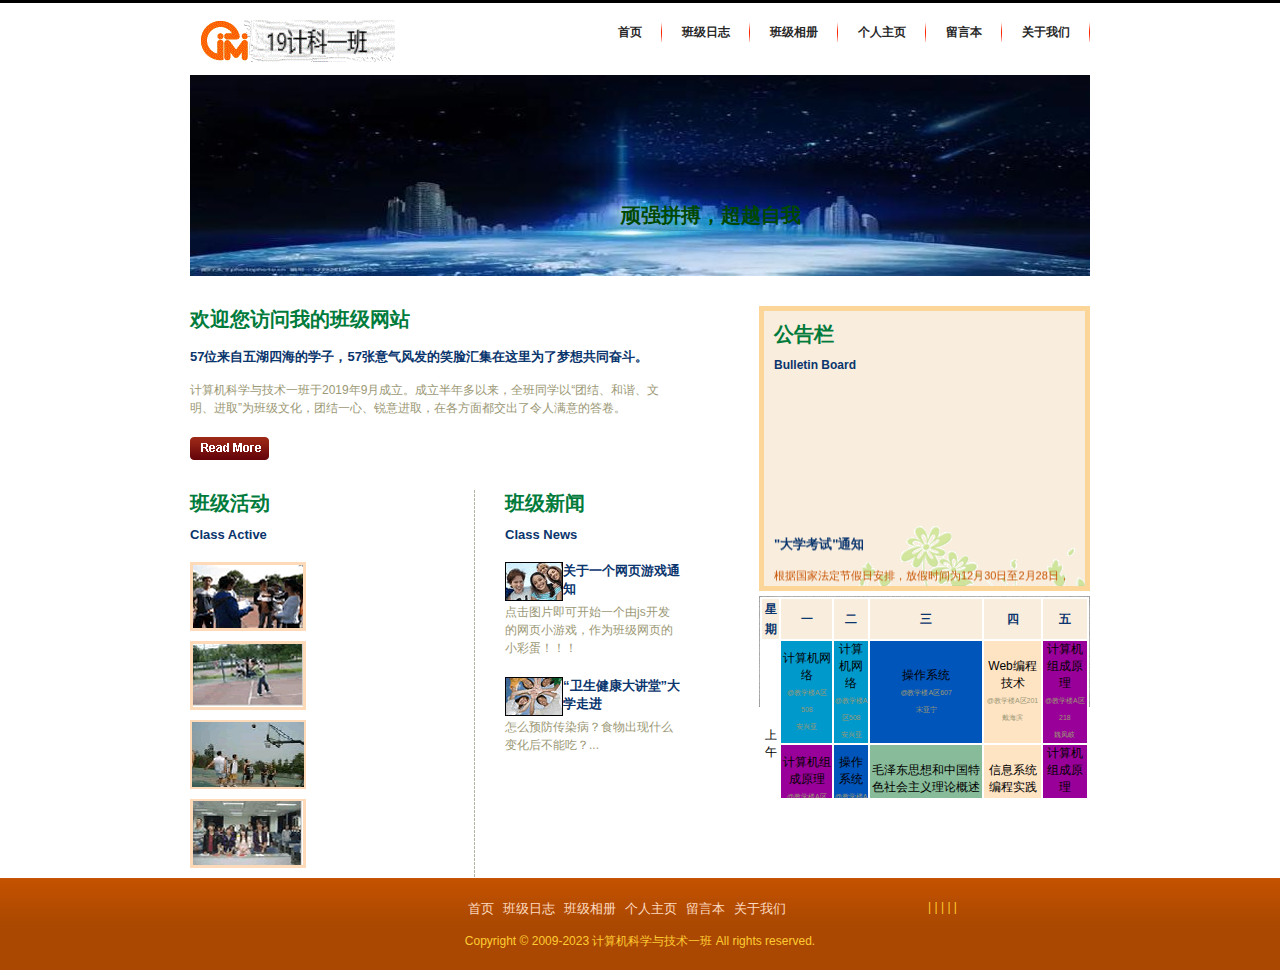
<file: index.html>
﻿<!DOCTYPE html PUBLIC "-//W3C//DTD XHTML 1.0 Transitional//EN" "http://www.w3.org/TR/xhtml1/DTD/xhtml1-transitional.dtd">
<html xmlns="http://www.w3.org/1999/xhtml">

<head>
    <meta http-equiv="Content-Type" content="text/html; charset=utf-8" />
    <title>计算机科学与技术一班</title>
    <link rel="stylesheet" type="text/css" href="css/style.css" />
</head>

<body>

    <div id="content">
        <span class="logo floatl">
     <img src="images/logo.gif" />  
   </span>
        <span class="top-links floatr">
    <ul>
       <li><a href="index.html">首页</a></li>
       <li><a href="pages/classblog.html">班级日志</a></li>
       <li><a href="pages/classphoto.html">班级相册</a></li>
       <li><a href="pages/personpage.html">个人主页</a></li>
       <li><a href="pages/message.html">留言本</a></li>
       <li><a href="pages/about.html">关于我们</a></li> 
    </ul>
    </span>
        <div class="clear"></div>
        <div class="header">
            <div class="info floatr">
                顽强拼搏，超越自我
            </div>
        </div>
        <div class="content-box">
            <div class="left-col floatl">
                <div class="main-content">
                    <h1>欢迎您访问我的班级网站</h1>
                    <span class="second_heading">57位来自五湖四海的学子，57张意气风发的笑脸汇集在这里为了梦想共同奋斗。</span>
                    <p><a href="#">计算机科学与技术一班于2019年9月成立。成立半年多以来，全班同学以“团结、和谐、文明、进取”为班级文化，团结一心、锐意进取，在各方面都交出了令人满意的答卷。</a></p>
                    <a href="pages/classblog.html"><img src="images/readmore-button.gif" /></a>
                </div>
                <div class="gallery-section floatl">
                    <h1>班级活动</h1>
                    <span class="second_heading">Class Active</span>
                    <a href="#"><img src="images/gallery-img1.gif" title="校友访谈！！" /></a>
                    <a href="#"><img src="images/gallery-img2.gif" title="同学在掷铅球！！" /></a>
                    <a href="#"><img src="images/gallery-img3.gif" title="同学们在打篮球！！" /></a>
                    <a href="#"><img src="images/gallery-img4.gif" title="同学们在过生日！！" /></a>
                </div>
                <div class="drawing-section floatr">
                    <h1>班级新闻</h1>
                    <span class="second_heading">Class News</span>
                    <a href="pages/games.html"><img src="images/news1.gif" align="left" hspace="10" title="点击进入游戏" /></a> <span class="news-title"><b><a href="#">关于一个网页游戏通知</a></b></span>
                    <p>点击图片即可开始一个由js开发的网页小游戏，作为班级网页的小彩蛋！！！</p>
                    <img src="images/news2.gif" hspace="10" align="left" />
                    <span class="news-title "><b> <a href="#" onclick="alert('请访问全国疾控中心网站查看详情！')">“卫生健康大讲堂”大学走进</a></b></span>
                    <p><a href="#">怎么预防传染病？食物出现什么变化后不能吃？...</a> </p>
                </div>
            </div>


            <div class="right-col floatr">
                <div class="events-section">
                    <h1>公告栏</h1>
                    <div class="second_heading">Bulletin Board</div><br>
                    <marquee direction="up" height="190" onmouseover="this.stop()" onmouseout="this.start()">
                        <div class="right-title"><b><a href="pages/kaoshianpan.html">"大学考试"通知 </a></b></div>
                        <p><a href="pages/docx/21-22（一）期末安排时间地点最新.xls">根据国家法定节假日安排，放假时间为12月30日至2月28日，共58天。3月1日（星期一）正常上课上班。各单位做好假期工作安排及学生安全教育工作。</a></p>
                        <div class="right-title"><b><a href="pages/CET.html">四六级英语考试通知</a></b></div>
                        <p><a href="#">学校将于12.18日开始四六级考试，请与12.08日打印准考证等相关材料，关注公众号了解详情。
         </a></p>
                    </marquee>
                </div>

                <div class="kcb">
                    <table cellpadding="0" cellspacing="2" class="table">
                        <tr>
                            <th>星期</th>
                            <th>一</th>
                            <th>二</th>
                            <th>三</th>
                            <th>四</th>
                            <th>五</th>
                        </tr>
                        <tr>
                            <td rowspan="2">上午</td>
                            <td class="table-success" style="background-color:#09C">计算机网络<br>
                                <div style="font-size:7px"><a>@教学楼A区508<br>安兴亚</a></div>
                            </td>
                            <td class="table-success" style="background-color:#09C">计算机网络<br>
                                <div style="font-size:7px"><a>@教学楼A区508<br>安兴亚</a></div>
                            </td>
                            <td class="table-warning" style="background-color:#05B">操作系统<br>
                                <div style="font-size:7px"><a>@教学楼A区607<br>宋亚宁</a></div>
                            </td>
                            <td class="table-primary" style="background-color:bisque">Web编程技术<br>
                                <div style="font-size:7px"><a>@教学楼A区201<br>戴海滨</a></div>
                            </td>
                            <td class="table-danger" style="background-color:#909">计算机组成原理<br>
                                <div style="font-size:7px"><a>@教学楼A区218<br>魏凤岐</a></div>
                            </td>
                        </tr>
                        <tr>
                            <td class="table-danger" style="background-color:#909">计算机组成原理<br>
                                <div style="font-size:7px"><a>@教学楼A区508<br>魏凤岐</a></div>
                            </td>
                            <td class="table-warning" style="background-color:#05B">操作系统<br>
                                <div style="font-size:7px"><a>@教学楼A区607<br>宋亚宁</a></div>
                            </td>
                            <td class="table-info" style="background-color:#8B9">毛泽东思想和中国特色社会主义理论概述<br>
                                <div style="font-size:7px"><a>@教学楼A区607<br>樊云剑</a></div>
                            </td>
                            <td class="table-active" style="background-color:bisque">信息系统编程实践<br>
                                <div style="font-size:7px"><a>@教学楼A区201<br>戴海滨</a></div>
                            </td>
                            <td class="table-danger" style="background-color:#909">计算机组成原理<br>
                                <div style="font-size:7px"><a>@教学楼A区215<br>魏凤岐</a></div>
                            </td>
                        </tr>
                        <tr>
                            <td rowspan="2">下午</td>
                            <td rowspan="2" style="background-color:bisque">Web编程技术<br>
                                <div style="font-size:7px"><a>@教学楼A区201<br>戴海滨</a></div>
                            </td>
                            <td rowspan="2"></td>
                            <td rowspan="2" style="background-color:aquamarine">Linux应用及实践<br>
                                <div style="font-size:7px"><a>@教学楼A区107<br>邢熠</a></div>
                            </td>
                            <td></td>
                            <td style="background-color: darksalmon;">人机界面设计<br>
                                <div style="font-size:7px"><a>@教学楼A区215<br>张跟兄</a></div>
                            </td>
                        </tr>
                        <tr>
                            <td class="table-warning" style="background-color:#05B">操作系统<br>
                                <div style="font-size:7px"><a>@教学楼A区509<br>宋亚宁</a></div>
                            </td>
                        </tr>
                    </table>
                </div>
            </div>
        </div>
    </div>
    <div class="clear"></div>
    <div class="footer">
        <div class="footer-links">
            <ul>
                <li><a href="index.html">首页</a></li> |
                <li><a href="pages/classblog.html">班级日志</a></li> |
                <li><a href="pages/classphoto.html">班级相册</a></li> |
                <li><a href="pages/personpage.html">个人主页</a></li> |
                <li><a href="pages/message.html">留言本</a></li> |
                <li><a href="pages/about.html">关于我们</a></li>
            </ul>
            <div class="clear"></div>
            Copyright &copy; 2009-2023 计算机科学与技术一班 All rights reserved.
        </div>

    </div>
</body>

</html>
</file>
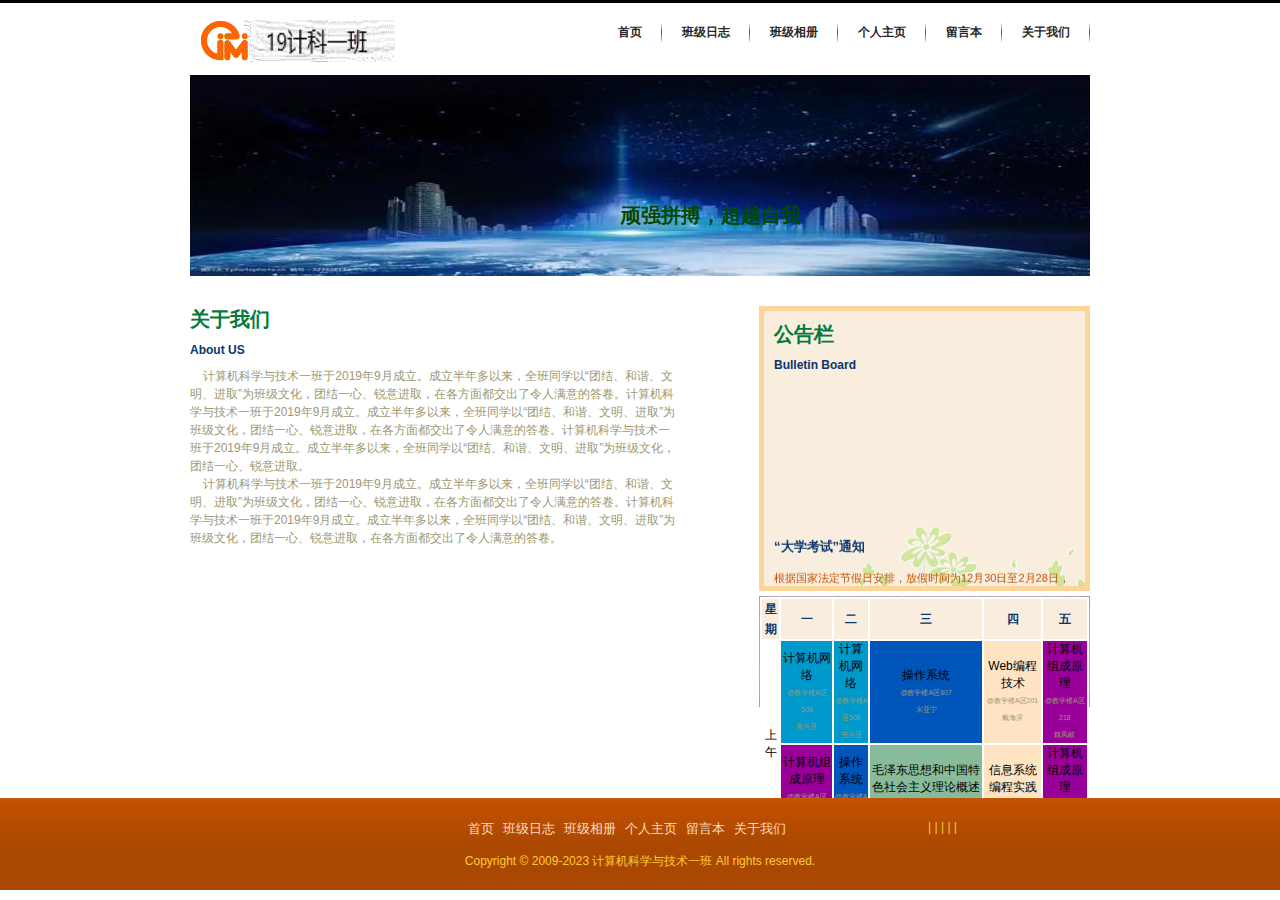
<file: pages/about.html>
<!DOCTYPE html PUBLIC "-//W3C//DTD XHTML 1.0 Transitional//EN" "http://www.w3.org/TR/xhtml1/DTD/xhtml1-transitional.dtd">
<html xmlns="http://www.w3.org/1999/xhtml">

<head>
    <meta http-equiv="Content-Type" content="text/html; charset=utf-8" />
    <title>计算机科学与技术一班</title>
    <link rel="stylesheet" type="text/css" href="../css/style.css" />
</head>

<body>
    <div id="content">
        <span class="logo floatl">
     <img src="../images/logo.gif" />  
   </span>
        <span class="top-links floatr">
     <ul>
       <li><a href="../index.html">首页</a></li>
       <li><a href="classblog.html">班级日志</a></li>
       <li><a href="classphoto.html">班级相册</a></li>
       <li><a href="personpage.html">个人主页</a></li>
       <li><a href="message.html">留言本</a></li>
       <li><a href="about.html">关于我们</a></li> 
    </ul>
    </span>
        <div class="clear"></div>
        <div class="header">
            <div class="info floatr">
                顽强拼搏，超越自我
            </div>
        </div>
        <div class="content-box">
            <div class="left-col floatl">
                <div class="class_blog floatl">
                    <h1>关于我们</h1>
                    <div class="second_heading">About US</div>
                    <p>&nbsp;&nbsp;&nbsp;&nbsp;计算机科学与技术一班于2019年9月成立。成立半年多以来，全班同学以“团结、和谐、文明、进取”为班级文化，团结一心、锐意进取，在各方面都交出了令人满意的答卷。计算机科学与技术一班于2019年9月成立。成立半年多以来，全班同学以“团结、和谐、文明、进取”为班级文化，团结一心、锐意进取，在各方面都交出了令人满意的答卷。计算机科学与技术一班于2019年9月成立。成立半年多以来，全班同学以“团结、和谐、文明、进取”为班级文化，团结一心、锐意进取。
                        <br> &nbsp;&nbsp;&nbsp;&nbsp;计算机科学与技术一班于2019年9月成立。成立半年多以来，全班同学以“团结、和谐、文明、进取”为班级文化，团结一心、锐意进取，在各方面都交出了令人满意的答卷。计算机科学与技术一班于2019年9月成立。成立半年多以来，全班同学以“团结、和谐、文明、进取”为班级文化，团结一心、锐意进取，在各方面都交出了令人满意的答卷。
                    </p>
                </div>
            </div>
            <div class="right-col floatr">
                <div class="events-section">
                    <h1>公告栏</h1>
                    <div class="second_heading">Bulletin Board</div><br>
                    <marquee direction="up" height="190" onmouseover="this.stop()" onmouseout="this.start()">
                        <div class="right-title"><b><a href="kaoshianpan.html">“大学考试”通知 </a></b></div>
                        <p><a href="#">根据国家法定节假日安排，放假时间为12月30日至2月28日，共58天。3月1日（星期一）正常上课上班。各单位做好假期工作安排及学生安全教育工作。</a></p>
                        <div class="right-title"><b><a href="CET.html">四六级英语考试通知</a></b></div>
                        <p><a href="#">学校将于12.18日开始四六级考试，请与12.08日打印准考证等相关材料，关注公众号了解详情。
         </a></p>
                    </marquee>
                </div>

                <div class="kcb">
                    <table cellpadding="0" cellspacing="2" class="table">
                        <tr>
                            <th>星期</th>
                            <th>一</th>
                            <th>二</th>
                            <th>三</th>
                            <th>四</th>
                            <th>五</th>
                        </tr>
                        <tr>
                            <td rowspan="2">上午</td>
                            <td class="table-success" style="background-color:#09C">计算机网络<br>
                                <div style="font-size:7px"><a>@教学楼A区508<br>安兴亚</a></div>
                            </td>
                            <td class="table-success" style="background-color:#09C">计算机网络<br>
                                <div style="font-size:7px"><a>@教学楼A区508<br>安兴亚</a></div>
                            </td>
                            <td class="table-warning" style="background-color:#05B">操作系统<br>
                                <div style="font-size:7px"><a>@教学楼A区607<br>宋亚宁</a></div>
                            </td>
                            <td class="table-primary" style="background-color:bisque">Web编程技术<br>
                                <div style="font-size:7px"><a>@教学楼A区201<br>戴海滨</a></div>
                            </td>
                            <td class="table-danger" style="background-color:#909">计算机组成原理<br>
                                <div style="font-size:7px"><a>@教学楼A区218<br>魏凤岐</a></div>
                            </td>
                        </tr>
                        <tr>
                            <td class="table-danger" style="background-color:#909">计算机组成原理<br>
                                <div style="font-size:7px"><a>@教学楼A区508<br>魏凤岐</a></div>
                            </td>
                            <td class="table-warning" style="background-color:#05B">操作系统<br>
                                <div style="font-size:7px"><a>@教学楼A区607<br>宋亚宁</a></div>
                            </td>
                            <td class="table-info" style="background-color:#8B9">毛泽东思想和中国特色社会主义理论概述<br>
                                <div style="font-size:7px"><a>@教学楼A区607<br>樊云剑</a></div>
                            </td>
                            <td class="table-active" style="background-color:bisque">信息系统编程实践<br>
                                <div style="font-size:7px"><a>@教学楼A区201<br>戴海滨</a></div>
                            </td>
                            <td class="table-danger" style="background-color:#909">计算机组成原理<br>
                                <div style="font-size:7px"><a>@教学楼A区215<br>魏凤岐</a></div>
                            </td>
                        </tr>
                        <tr>
                            <td rowspan="2">下午</td>
                            <td rowspan="2" style="background-color:bisque">Web编程技术<br>
                                <div style="font-size:7px"><a>@教学楼A区201<br>戴海滨</a></div>
                            </td>
                            <td rowspan="2"></td>
                            <td rowspan="2" style="background-color:aquamarine">Linux应用及实践<br>
                                <div style="font-size:7px"><a>@教学楼A区107<br>邢熠</a></div>
                            </td>
                            <td></td>
                            <td style="background-color: darksalmon;">人机界面设计<br>
                                <div style="font-size:7px"><a>@教学楼A区215<br>张跟兄</a></div>
                            </td>
                        </tr>
                        <tr>
                            <td class="table-warning" style="background-color:#05B">操作系统<br>
                                <div style="font-size:7px"><a>@教学楼A区509<br>宋亚宁</a></div>
                            </td>
                        </tr>
                    </table>
                </div>
            </div>
        </div>
    </div>
    <div class="clear"></div>
    <div class="footer">
        <div class="footer-links">
            <ul>
                <li><a href="../index.html">首页</a></li> |
                <li><a href="classblog.html">班级日志</a></li> |
                <li><a href="classphoto.html">班级相册</a></li> |
                <li><a href="personpage.html">个人主页</a></li> |
                <li><a href="message.html">留言本</a></li> |
                <li><a href="about.html">关于我们</a></li>
            </ul>
            <div class="clear"></div>
            Copyright &copy; 2009-2023 计算机科学与技术一班 All rights reserved.
        </div>

    </div>
</body>

</html>
</file>
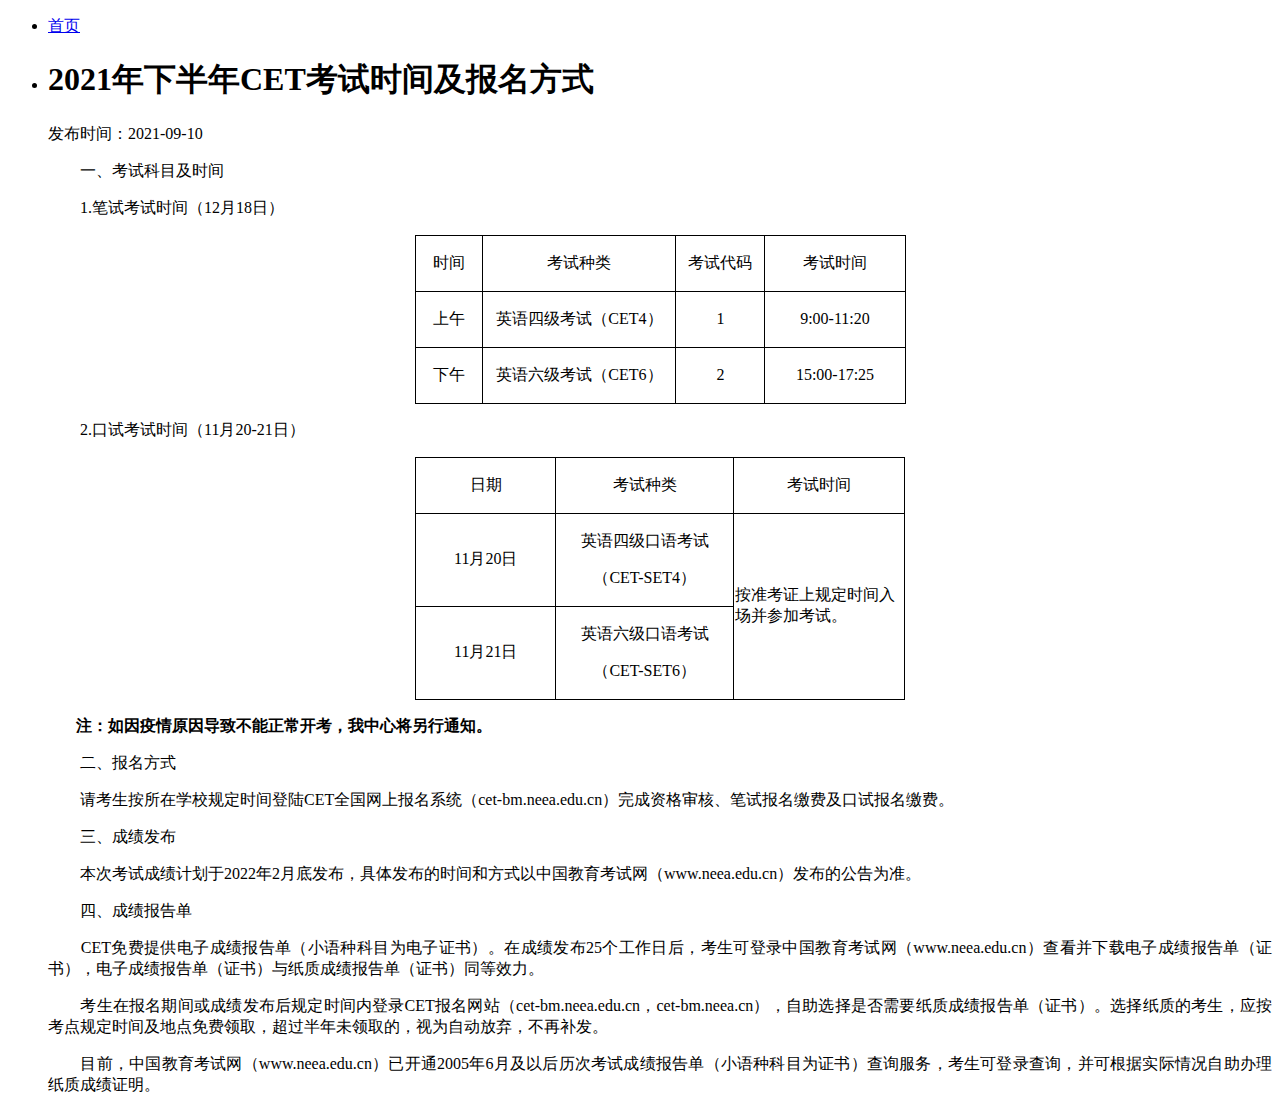
<file: pages/CET.html>
<!DOCTYPE html>
<html>

<head>
    <meta http-equiv="Content-Type" content="text/html; charset=UTF-8" />
    <title>2021年下半年CET考试时间及报名方式 - 中国教育考试网</title>
    <meta http-equiv='X-UA-Compatible' content='IE=edge,chrome=1'>



</head>

<body>
    <div>
        <ul>
            <li><i></i><a href="../index.html">首页</a></ul>
    </div>


    <div id="Content">
        <div id="Content1">
            <!--{listing:15110376}-->
            <div class='Condiv'>
                <ul>
                    <li>
                        <h1><span id='ReportIDname'>2021年下半年CET考试时间及报名方式</span></h1>
                        <div class='sou'>
                            <div class='lefts'>发布时间：<span id='ReportIDIssueTime'>2021-09-10</span></div><span id='ReportIDClassName' data='0'></span></div>
                        <div id="pdfDown"></div><span id='ReportIDtext'><p style="text-align:left">　　一、考试科目及时间</p>

<p style="text-align:justify">　　1.笔试考试时间（12月18日）</p>

<table align="center" style="border-collapse:collapse; border:none; width:491px">
	<tbody>
		<tr>
			<td style="border-bottom:1px solid black; border-left:1px solid black; border-right:1px solid black; border-top:1px solid black; height:1.0cm; width:67px">
			<p style="text-align:center"><span style="background-color:white">时间</span></p>
                        </td>
                        <td style="border-bottom:1px solid black; border-left:none; border-right:1px solid black; border-top:1px solid black; height:1.0cm; width:195px">
                            <p style="text-align:center"><span style="background-color:white">考试种类</span></p>
                        </td>
                        <td style="border-bottom:1px solid black; border-left:none; border-right:1px solid black; border-top:1px solid black; height:1.0cm; width:89px">
                            <p style="text-align:center"><span style="background-color:white">考试代码</span></p>
                        </td>
                        <td style="border-bottom:1px solid black; border-left:none; border-right:1px solid black; border-top:1px solid black; height:1.0cm; width:141px">
                            <p style="text-align:center"><span style="background-color:white">考试时间</span></p>
                        </td>
                        </tr>
                        <tr>
                            <td style="border-bottom:1px solid black; border-left:1px solid black; border-right:1px solid black; border-top:none; height:1.0cm; width:67px">
                                <p style="text-align:center"><span style="background-color:white">上午</span></p>
                            </td>
                            <td style="border-bottom:1px solid black; border-left:none; border-right:1px solid black; border-top:none; height:1.0cm; width:195px">
                                <p style="text-align:center"><span style="background-color:white">英语四级考试（CET4）</span></p>
                            </td>
                            <td style="border-bottom:1px solid black; border-left:none; border-right:1px solid black; border-top:none; height:1.0cm; width:89px">
                                <p style="text-align:center"><span style="background-color:white">1</span></p>
                            </td>
                            <td style="border-bottom:1px solid black; border-left:none; border-right:1px solid black; border-top:none; height:1.0cm; width:141px">
                                <p style="text-align:center"><span style="background-color:white">9:00-11:20</span></p>
                            </td>
                        </tr>
                        <tr>
                            <td style="border-bottom:1px solid black; border-left:1px solid black; border-right:1px solid black; border-top:none; height:1.0cm; width:67px">
                                <p style="text-align:center"><span style="background-color:white">下午</span></p>
                            </td>
                            <td style="border-bottom:1px solid black; border-left:none; border-right:1px solid black; border-top:none; height:1.0cm; width:195px">
                                <p style="text-align:center"><span style="background-color:white">英语六级考试（CET6）</span></p>
                            </td>
                            <td style="border-bottom:1px solid black; border-left:none; border-right:1px solid black; border-top:none; height:1.0cm; width:89px">
                                <p style="text-align:center"><span style="background-color:white">2</span></p>
                            </td>
                            <td style="border-bottom:1px solid black; border-left:none; border-right:1px solid black; border-top:none; height:1.0cm; width:141px">
                                <p style="text-align:center"><span style="background-color:white">15:00-17:25</span></p>
                            </td>
                        </tr>
                        </tbody>
                        </table>

                        <p style="text-align:justify">　　2.口试考试时间（11月20-21日）</p>

                        <table align="center" style="border-collapse:collapse; border:none; width:490px">
                            <tbody>
                                <tr>
                                    <td style="border-bottom:1px solid black; border-left:1px solid black; border-right:1px solid black; border-top:1px solid black; height:37px; width:141px">
                                        <p style="text-align:center">日期</p>
                                    </td>
                                    <td style="border-bottom:1px solid black; border-left:none; border-right:1px solid black; border-top:1px solid black; height:37px; width:178px">
                                        <p style="text-align:center">考试种类</p>
                                    </td>
                                    <td style="border-bottom:1px solid black; border-left:none; border-right:1px solid black; border-top:1px solid black; height:37px; width:172px">
                                        <p style="text-align:center">考试时间</p>
                                    </td>
                                </tr>
                                <tr>
                                    <td style="border-bottom:1px solid black; border-left:1px solid black; border-right:1px solid black; border-top:none; height:36px; width:141px">
                                        <p style="text-align:center">11月20日</p>
                                    </td>
                                    <td style="border-bottom:1px solid black; border-left:none; border-right:1px solid black; border-top:none; height:36px; width:178px">
                                        <p style="text-align:center">英语四级口语考试</p>

                                        <p style="text-align:center">（CET-SET4）</p>
                                    </td>
                                    <td rowspan="2" style="border-bottom:1px solid black; border-left:none; border-right:1px solid black; border-top:none; height:36px; width:172px">
                                        <p style="text-align:left">按准考证上规定时间入场并参加考试。</p>
                                    </td>
                                </tr>
                                <tr>
                                    <td style="border-bottom:1px solid black; border-left:1px solid black; border-right:1px solid black; border-top:none; height:36px; width:141px">
                                        <p style="text-align:center">11月21日</p>
                                    </td>
                                    <td style="border-bottom:1px solid black; border-left:none; border-right:1px solid black; border-top:none; height:36px; width:178px">
                                        <p style="text-align:center">英语六级口语考试</p>

                                        <p style="text-align:center">（CET-SET6）</p>
                                    </td>
                                </tr>
                            </tbody>
                        </table>

                        <p style="text-align:left">&nbsp;<strong>&nbsp; &nbsp;</strong>&nbsp; &nbsp;<strong>注：</strong><strong>如因疫情原因导致不能正常开考，我中心将另行通知。</strong></p>

                        <p style="text-align:left">　　二、报名方式</p>

                        <p style="text-align:justify">　　请考生按所在学校规定时间登陆CET全国网上报名系统（cet-bm.neea.edu.cn）完成资格审核、笔试报名缴费及口试报名缴费。</p>

                        <p style="text-align:left">　　三、成绩发布</p>

                        <p style="text-align:justify">　　本次考试成绩计划于2022年2月底发布，具体发布的时间和方式以中国教育考试网（www.neea.edu.cn）发布的公告为准。</p>

                        <p style="text-align:justify">　　四、成绩报告单</p>

                        <p style="text-align:justify">　　CET免费提供电子成绩报告单（小语种科目为电子证书）。在成绩发布25个工作日后，考生可登录中国教育考试网（www.neea.edu.cn）查看并下载电子成绩报告单（证书），电子成绩报告单（证书）与纸质成绩报告单（证书）同等效力。</p>

                        <p style="text-align:justify">　　考生在报名期间或成绩发布后规定时间内登录CET报名网站（cet-bm.neea.edu.cn，cet-bm.neea.cn），自助选择是否需要纸质成绩报告单（证书）。选择纸质的考生，应按考点规定时间及地点免费领取，超过半年未领取的，视为自动放弃，不再补发。</p>

                        <p style="text-align:justify">　　目前，中国教育考试网（www.neea.edu.cn）已开通2005年6月及以后历次考试成绩报告单（小语种科目为证书）查询服务，考生可登录查询，并可根据实际情况自助办理纸质成绩证明。</p>
                        </span>

                    </li>
                </ul>
            </div>

        </div>
    </div>
    </div>


</body>

</html>
</file>
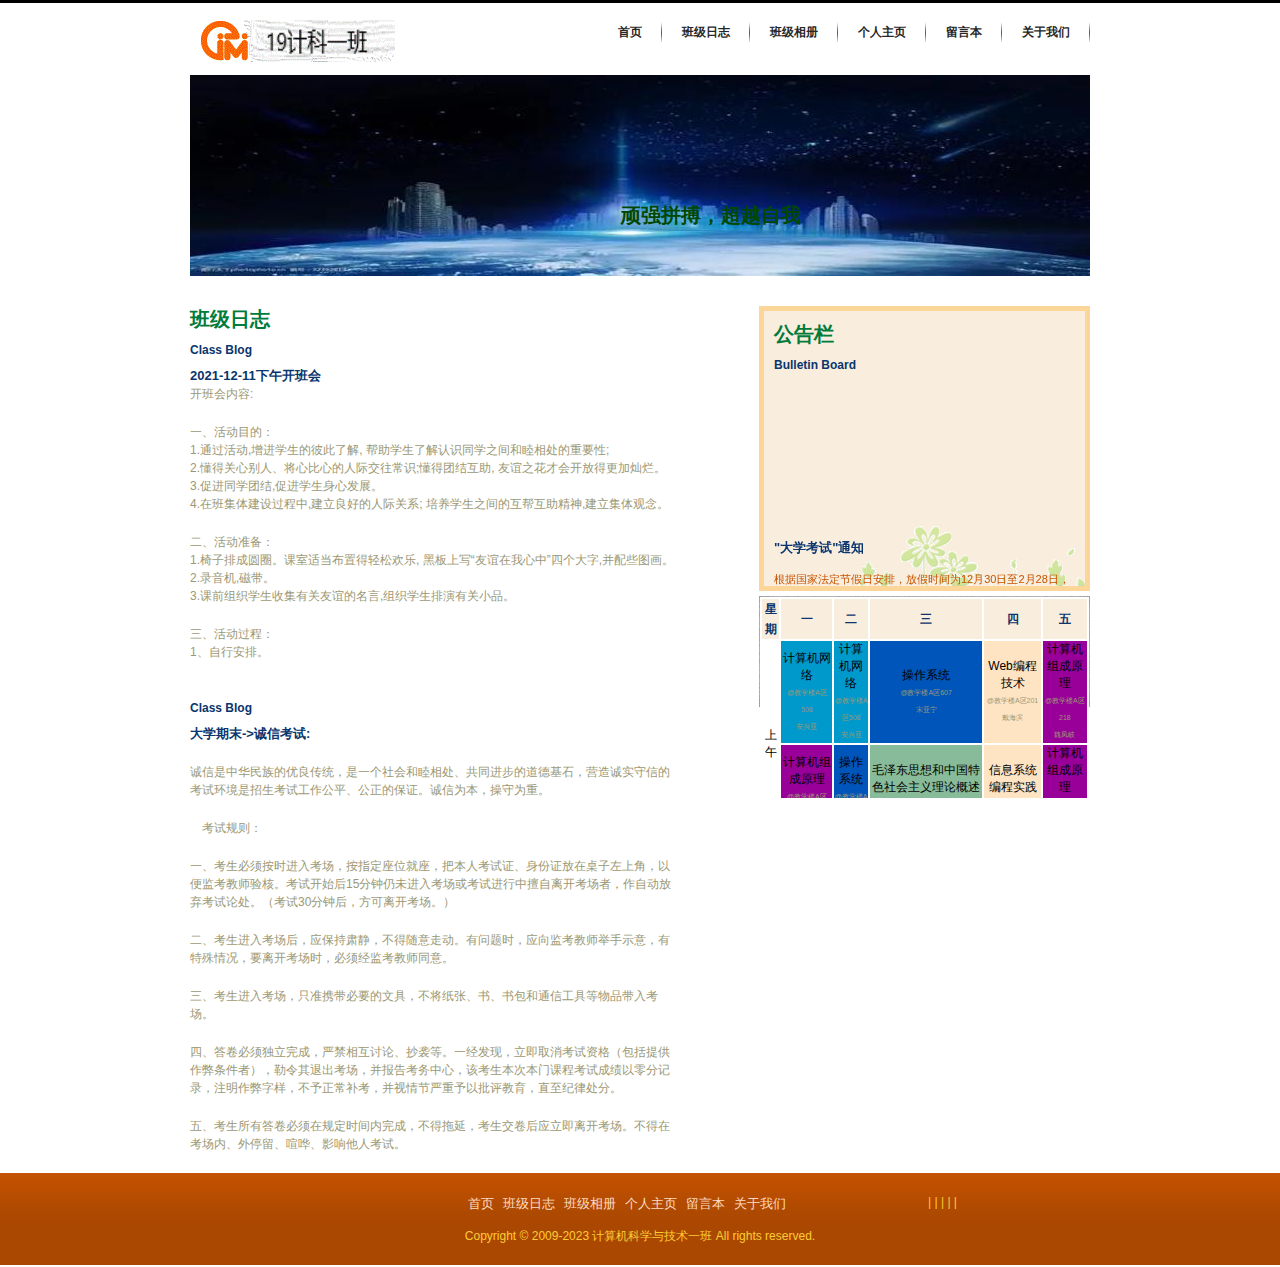
<file: pages/classblog.html>
<!DOCTYPE html
    PUBLIC "-//W3C//DTD XHTML 1.0 Transitional//EN" "http://www.w3.org/TR/xhtml1/DTD/xhtml1-transitional.dtd">
<html xmlns="http://www.w3.org/1999/xhtml">

<head>
    <meta http-equiv="Content-Type" content="text/html; charset=utf-8" />
    <title>计算机科学与技术一班</title>
    <link rel="stylesheet" type="text/css" href="../css/style.css" />
</head>

<body>
    <div id="content">
        <span class="logo floatl">
            <img src="../images/logo.gif" />
        </span>
        <span class="top-links floatr">
            <ul>
                <li><a href="../index.html">首页</a></li>
                <li><a href="classblog.html">班级日志</a></li>
                <li><a href="classphoto.html">班级相册</a></li>
                <li><a href="personpage.html">个人主页</a></li>
                <li><a href="message.html">留言本</a></li>
                <li><a href="about.html">关于我们</a></li>
            </ul>
        </span>
        <div class="clear"></div>
        <div class="header">
            <div class="info floatr">
                顽强拼搏，超越自我
            </div>
        </div>
        <div class="content-box">
            <div class="left-col floatl">
                <div class="class_blog floatl">
                    <h1>班级日志</h1>
                    <div class="second_heading">Class Blog</div>
                    <div class="right-title">2021-12-11下午开班会</div>
                    <p>
                        开班会内容:
                        <p> 一、活动目的：
                            <br>1.通过活动,增进学生的彼此了解, 帮助学生了解认识同学之间和睦相处的重要性;
                            <br>2.懂得关心别人、将心比心的人际交往常识;懂得团结互助, 友谊之花才会开放得更加灿烂。
                            <br>3.促进同学团结,促进学生身心发展。
                            <br>4.在班集体建设过程中,建立良好的人际关系; 培养学生之间的互帮互助精神,建立集体观念。
                        </p>
                        <p> 二、活动准备：
                            <br>1.椅子排成圆圈。课室适当布置得轻松欢乐, 黑板上写“友谊在我心中”四个大字,并配些图画。
                            <br>2.录音机,磁带。
                            <br>3.课前组织学生收集有关友谊的名言,组织学生排演有关小品。</p>
                        <p> 三、活动过程：
                            <br>1、自行安排。</p>
                    </p>
                    <div class="second_heading">Class Blog</div>
                    <div class="right-title">大学期末->诚信考试:</div>
                    <p>

                        <p>诚信是中华民族的优良传统，是一个社会和睦相处、共同进步的道德基石，营造诚实守信的考试环境是招生考试工作公平、公正的保证。诚信为本，操守为重。
                            <p>　考试规则：

                                <p>
                                    一、考生必须按时进入考场，按指定座位就座，把本人考试证、身份证放在桌子左上角，以便监考教师验核。考试开始后15分钟仍未进入考场或考试进行中擅自离开考场者，作自动放弃考试论处。（考试30分钟后，方可离开考场。）

                                    <p> 二、考生进入考场后，应保持肃静，不得随意走动。有问题时，应向监考教师举手示意，有特殊情况，要离开考场时，必须经监考教师同意。

                                        <p> 三、考生进入考场，只准携带必要的文具，不将纸张、书、书包和通信工具等物品带入考场。

                                            <p>
                                                四、答卷必须独立完成，严禁相互讨论、抄袭等。一经发现，立即取消考试资格（包括提供作弊条件者），勒令其退出考场，并报告考务中心，该考生本次本门课程考试成绩以零分记录，注明作弊字样，不予正常补考，并视情节严重予以批评教育，直至纪律处分。

                                                <p> 五、考生所有答卷必须在规定时间内完成，不得拖延，考生交卷后应立即离开考场。不得在考场内、外停留、喧哗、影响他人考试。

                                                </p>

                </div>
            </div>
            <div class="right-col floatr">
                <div class="events-section">
                    <h1>公告栏</h1>
                    <div class="second_heading">Bulletin Board</div><br>
                    <marquee direction="up" height="190" onmouseover="this.stop()" onmouseout="this.start()">
                        <div class="right-title"><b><a href="kaoshianpan.html">"大学考试"通知 </a></b></div>
                        <p><a href="#">根据国家法定节假日安排，放假时间为12月30日至2月28日，共58天。3月1日（星期一）正常上课上班。各单位做好假期工作安排及学生安全教育工作。</a></p>
                        <div class="right-title"><b><a href="CET.html">四六级英语考试通知</a></b></div>
                        <p><a href="#">学校将于12.18日开始四六级考试，请与12.08日打印准考证等相关材料，关注公众号了解详情。
                            </a></p>
                    </marquee>
                </div>

                <div class="kcb">
                    <table cellpadding="0" cellspacing="2" class="table">
                        <tr>
                            <th>星期</th>
                            <th>一</th>
                            <th>二</th>
                            <th>三</th>
                            <th>四</th>
                            <th>五</th>
                        </tr>
                        <tr>
                            <td rowspan="2">上午</td>
                            <td class="table-success" style="background-color:#09C">计算机网络<br>
                                <div style="font-size:7px"><a>@教学楼A区508<br>安兴亚</a></div>
                            </td>
                            <td class="table-success" style="background-color:#09C">计算机网络<br>
                                <div style="font-size:7px"><a>@教学楼A区508<br>安兴亚</a></div>
                            </td>
                            <td class="table-warning" style="background-color:#05B">操作系统<br>
                                <div style="font-size:7px"><a>@教学楼A区607<br>宋亚宁</a></div>
                            </td>
                            <td class="table-primary" style="background-color:bisque">Web编程技术<br>
                                <div style="font-size:7px"><a>@教学楼A区201<br>戴海滨</a></div>
                            </td>
                            <td class="table-danger" style="background-color:#909">计算机组成原理<br>
                                <div style="font-size:7px"><a>@教学楼A区218<br>魏凤岐</a></div>
                            </td>
                        </tr>
                        <tr>
                            <td class="table-danger" style="background-color:#909">计算机组成原理<br>
                                <div style="font-size:7px"><a>@教学楼A区508<br>魏凤岐</a></div>
                            </td>
                            <td class="table-warning" style="background-color:#05B">操作系统<br>
                                <div style="font-size:7px"><a>@教学楼A区607<br>宋亚宁</a></div>
                            </td>
                            <td class="table-info" style="background-color:#8B9">毛泽东思想和中国特色社会主义理论概述<br>
                                <div style="font-size:7px"><a>@教学楼A区607<br>樊云剑</a></div>
                            </td>
                            <td class="table-active" style="background-color:bisque">信息系统编程实践<br>
                                <div style="font-size:7px"><a>@教学楼A区201<br>戴海滨</a></div>
                            </td>
                            <td class="table-danger" style="background-color:#909">计算机组成原理<br>
                                <div style="font-size:7px"><a>@教学楼A区215<br>魏凤岐</a></div>
                            </td>
                        </tr>
                        <tr>
                            <td rowspan="2">下午</td>
                            <td rowspan="2" style="background-color:bisque">Web编程技术<br>
                                <div style="font-size:7px"><a>@教学楼A区201<br>戴海滨</a></div>
                            </td>
                            <td rowspan="2"></td>
                            <td rowspan="2" style="background-color:aquamarine">Linux应用及实践<br>
                                <div style="font-size:7px"><a>@教学楼A区107<br>邢熠</a></div>
                            </td>
                            <td></td>
                            <td style="background-color: darksalmon;">人机界面设计<br>
                                <div style="font-size:7px"><a>@教学楼A区215<br>张跟兄</a></div>
                            </td>
                        </tr>
                        <tr>
                            <td class="table-warning" style="background-color:#05B">操作系统<br>
                                <div style="font-size:7px"><a>@教学楼A区509<br>宋亚宁</a></div>
                            </td>
                        </tr>
                    </table>
                </div>
            </div>
        </div>
    </div>
    <div class="clear"></div>
    <div class="footer">
        <div class="footer-links">
            <ul>
                <li><a href="../index.html">首页</a></li> |
                <li><a href="classblog.html">班级日志</a></li> |
                <li><a href="classphoto.html">班级相册</a></li> |
                <li><a href="personpage.html">个人主页</a></li> |
                <li><a href="message.html">留言本</a></li> |
                <li><a href="about.html">关于我们</a></li>
            </ul>
            <div class="clear"></div>
            Copyright &copy; 2009-2023 计算机科学与技术一班 All rights reserved.
        </div>

    </div>
</body>

</html>
</file>
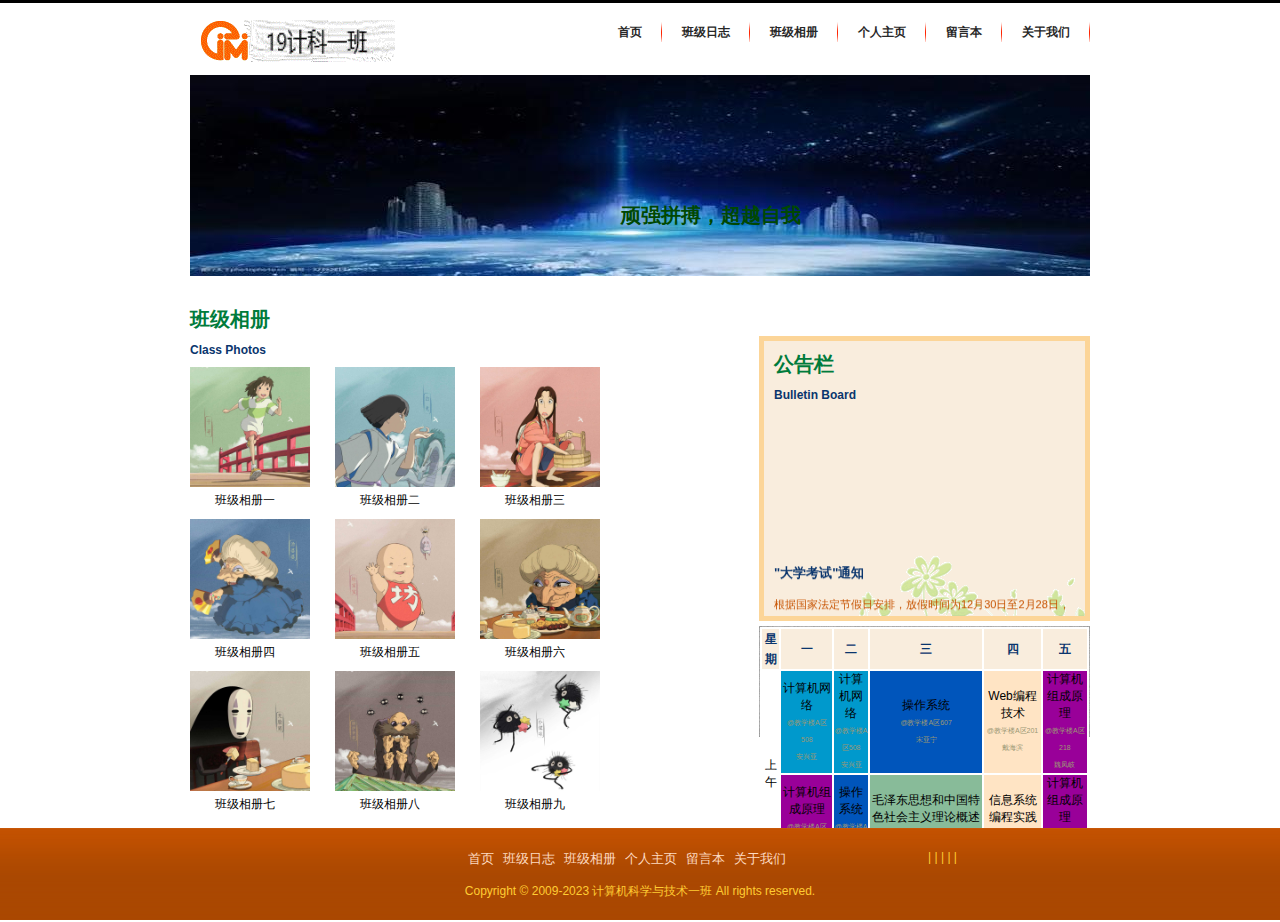
<file: pages/classphoto.html>
<!DOCTYPE html PUBLIC "-//W3C//DTD XHTML 1.0 Transitional//EN" "http://www.w3.org/TR/xhtml1/DTD/xhtml1-transitional.dtd">
<html xmlns="http://www.w3.org/1999/xhtml">

<head>
    <meta http-equiv="Content-Type" content="text/html; charset=utf-8" />
    <title>计算机科学与技术一班</title>
    <link rel="stylesheet" type="text/css" href="../css/style.css" />
</head>

<body>
    <div id="content">
        <span class="logo floatl">
     <img src="../images/logo.gif" />  
   </span>
        <span class="top-links floatr">
    <ul>
       <li><a href="../index.html">首页</a></li>
       <li><a href="classblog.html">班级日志</a></li>
       <li><a href="classphoto.html">班级相册</a></li>
       <li><a href="personpage.html">个人主页</a></li>
       <li><a href="message.html">留言本</a></li>
       <li><a href="about.html">关于我们</a></li> 
    </ul>
    </span>
        <div class="clear"></div>
        <div class="header">
            <div class="info floatr">
                顽强拼搏，超越自我
            </div>
        </div>
        <div class="content-box">
            <div class="left-col floatl">
                <div class="class_blog floatl">
                    <h1>班级相册</h1>
                    <div class="second_heading">Class Photos</div>
                    <div class="one-photo floatl">
                        <img src="../images/person1.jpg" width="120" height="120" />
                        <div class="photo-text">班级相册一</div>
                    </div>
                    <div class="one-photo floatl">
                        <img src="../images/person2.jpg" width="120" height="120" />
                        <div class="photo-text">班级相册二</div>
                    </div>
                    <div class="one-photo floatl">
                        <img src="../images/person3.jpg" width="120" height="120" />
                        <div class="photo-text">班级相册三</div>
                    </div>
                    <div class="one-photo floatl">
                        <img src="../images/person4.jpg" width="120" height="120" />
                        <div class="photo-text">班级相册四</div>
                    </div>
                    <div class="one-photo floatl">
                        <img src="../images/person5.jpg" width="120" height="120" />
                        <div class="photo-text">班级相册五</div>
                    </div>
                    <div class="one-photo floatl">
                        <img src="../images/person6.jpg" width="120" height="120" />
                        <div class="photo-text">班级相册六</div>
                    </div>
                    <div class="one-photo floatl">
                        <img src="../images/person7.jpg" width="120" height="120" />
                        <div class="photo-text">班级相册七</div>
                    </div>
                    <div class="one-photo floatl">
                        <img src="../images/person8.jpg" width="120" height="120" />
                        <div class="photo-text">班级相册八</div>
                    </div>
                    <div class="one-photo floatl">
                        <img src="../images/person9.jpg" width="120" height="120" />
                        <div class="photo-text">班级相册九</div>
                    </div>


                    <div class="clear"></div>
                </div>

            </div>
        </div>
        <div class="right-col floatr">
            <div class="events-section">
                <h1>公告栏</h1>
                <div class="second_heading">Bulletin Board</div><br>
                <marquee direction="up" height="190" onmouseover="this.stop()" onmouseout="this.start()">
                    <div class="right-title"><b><a href="kaoshianpan.html">"大学考试"通知 </a></b></div>
                    <p><a href="#">根据国家法定节假日安排，放假时间为12月30日至2月28日，共58天。3月1日（星期一）正常上课上班。各单位做好假期工作安排及学生安全教育工作。</a></p>
                    <div class="right-title"><b><a href="CET.html">四六级英语考试通知</a></b></div>
                    <p><a href="#">学校将于12.18日开始四六级考试，请与12.08日打印准考证等相关材料，关注公众号了解详情。
         </a></p>
                </marquee>
            </div>

            <div class="kcb">
                <table cellpadding="0" cellspacing="2" class="table">
                    <tr>
                        <th>星期</th>
                        <th>一</th>
                        <th>二</th>
                        <th>三</th>
                        <th>四</th>
                        <th>五</th>
                    </tr>
                    <tr>
                        <td rowspan="2">上午</td>
                        <td class="table-success" style="background-color:#09C">计算机网络<br>
                            <div style="font-size:7px"><a>@教学楼A区508<br>安兴亚</a></div>
                        </td>
                        <td class="table-success" style="background-color:#09C">计算机网络<br>
                            <div style="font-size:7px"><a>@教学楼A区508<br>安兴亚</a></div>
                        </td>
                        <td class="table-warning" style="background-color:#05B">操作系统<br>
                            <div style="font-size:7px"><a>@教学楼A区607<br>宋亚宁</a></div>
                        </td>
                        <td class="table-primary" style="background-color:bisque">Web编程技术<br>
                            <div style="font-size:7px"><a>@教学楼A区201<br>戴海滨</a></div>
                        </td>
                        <td class="table-danger" style="background-color:#909">计算机组成原理<br>
                            <div style="font-size:7px"><a>@教学楼A区218<br>魏凤岐</a></div>
                        </td>
                    </tr>
                    <tr>
                        <td class="table-danger" style="background-color:#909">计算机组成原理<br>
                            <div style="font-size:7px"><a>@教学楼A区508<br>魏凤岐</a></div>
                        </td>
                        <td class="table-warning" style="background-color:#05B">操作系统<br>
                            <div style="font-size:7px"><a>@教学楼A区607<br>宋亚宁</a></div>
                        </td>
                        <td class="table-info" style="background-color:#8B9">毛泽东思想和中国特色社会主义理论概述<br>
                            <div style="font-size:7px"><a>@教学楼A区607<br>樊云剑</a></div>
                        </td>
                        <td class="table-active" style="background-color:bisque">信息系统编程实践<br>
                            <div style="font-size:7px"><a>@教学楼A区201<br>戴海滨</a></div>
                        </td>
                        <td class="table-danger" style="background-color:#909">计算机组成原理<br>
                            <div style="font-size:7px"><a>@教学楼A区215<br>魏凤岐</a></div>
                        </td>
                    </tr>
                    <tr>
                        <td rowspan="2">下午</td>
                        <td rowspan="2" style="background-color:bisque">Web编程技术<br>
                            <div style="font-size:7px"><a>@教学楼A区201<br>戴海滨</a></div>
                        </td>
                        <td rowspan="2"></td>
                        <td rowspan="2" style="background-color:aquamarine">Linux应用及实践<br>
                            <div style="font-size:7px"><a>@教学楼A区107<br>邢熠</a></div>
                        </td>
                        <td></td>
                        <td style="background-color: darksalmon;">人机界面设计<br>
                            <div style="font-size:7px"><a>@教学楼A区215<br>张跟兄</a></div>
                        </td>
                    </tr>
                    <tr>
                        <td class="table-warning" style="background-color:#05B">操作系统<br>
                            <div style="font-size:7px"><a>@教学楼A区509<br>宋亚宁</a></div>
                        </td>
                    </tr>
                </table>
            </div>
        </div>
    </div>
    </div>
    <div class="clear"></div>
    <div class="footer">
        <div class="footer-links">
            <ul>
                <li><a href="../index.html">首页</a></li> |
                <li><a href="classblog.html">班级日志</a></li> |
                <li><a href="classphoto.html">班级相册</a></li> |
                <li><a href="personpage.html">个人主页</a></li> |
                <li><a href="message.html">留言本</a></li> |
                <li><a href="about.html">关于我们</a></li>
            </ul>
            <div class="clear"></div>
            Copyright &copy; 2009-2023 计算机科学与技术一班 All rights reserved.
        </div>

    </div>
</body>

</html>
</file>
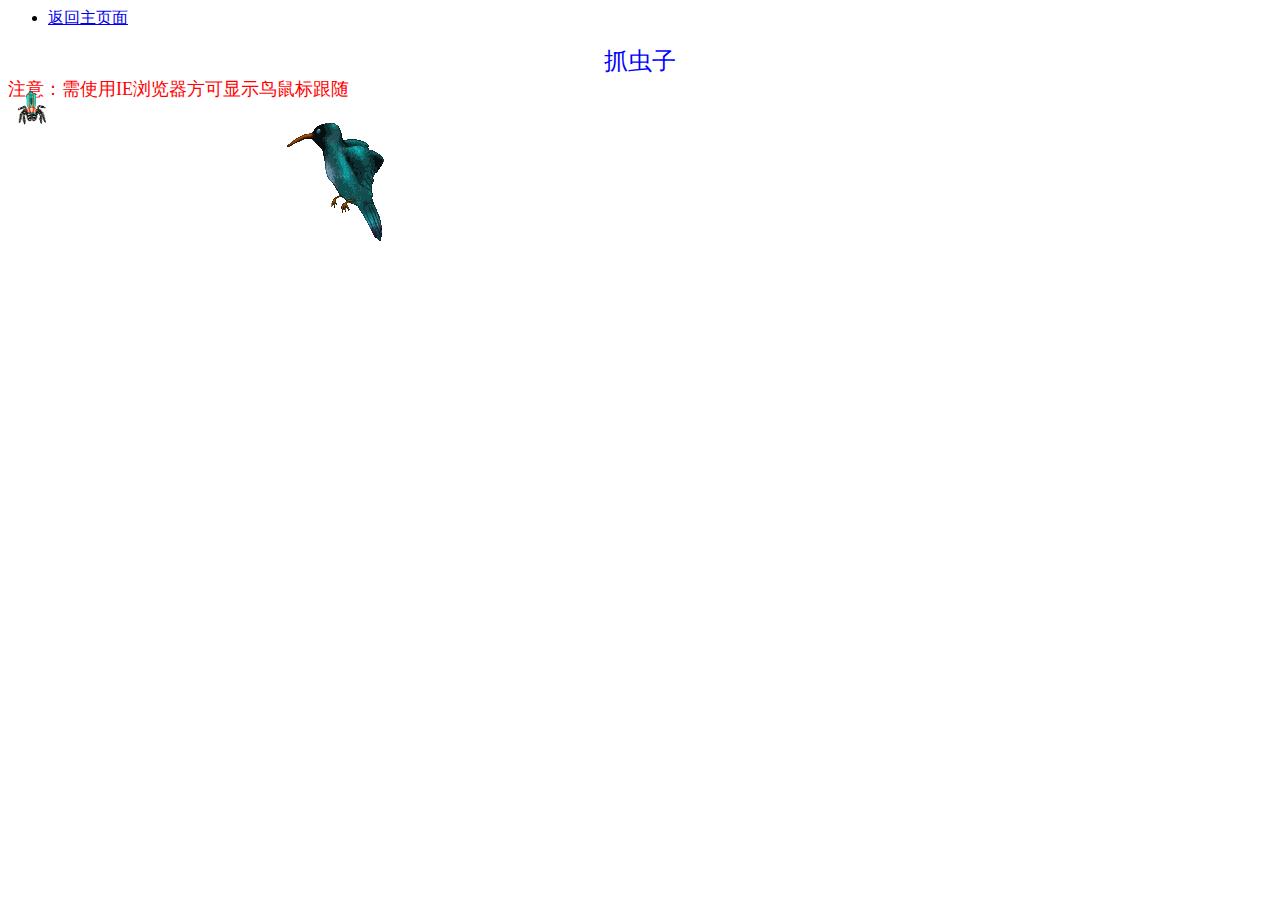
<file: pages/games.html>
<html>

<head>
    <div class="navBgBox">
        <ul>
            <li><i></i><a href="../index.html">返回主页面</a></ul>
    </div>

    <meta http-equiv="Content-Type" content="text/html; charset=utf-8">
    <title>跟随鼠标移动</title>
    <script src="js/games.js" type="text/javascript" language=JavaScript>
    </script>
</head>

<body onLoad="move4();move()" onMouseMove="canMove()">
    <center>
        <font face="宋体" size=5 color=blue>抓虫子</font>
    </center>
    <!-- -->

    <div id="ball" style="position:absolute;left:250px;top:118px;z-index:" 6 "> 
		<img src="./images/2.gif ">
	</div>  
    
    <div id="Insect1 " style="position:absolute; ">
        <img src="./images/4.gif " onClick="move1() " width="50 " height="50 ">
    </div>
    <div id="Insect2 " style="position:absolute; ">
        <img src="./images/4.gif " onClick="move2() " width="50 " height="50 ">
    </div>
    <div id="Insect3 " style="position:absolute; ">
        <img src="./images/4.gif " onClick="move3() " width="50 " height="50 ">
    </div>
    
    
    
    
   <font color="#FF0000 " size="+1 ">注意：需使用IE浏览器方可显示鸟鼠标跟随</font>  
    
</body></html>
</file>
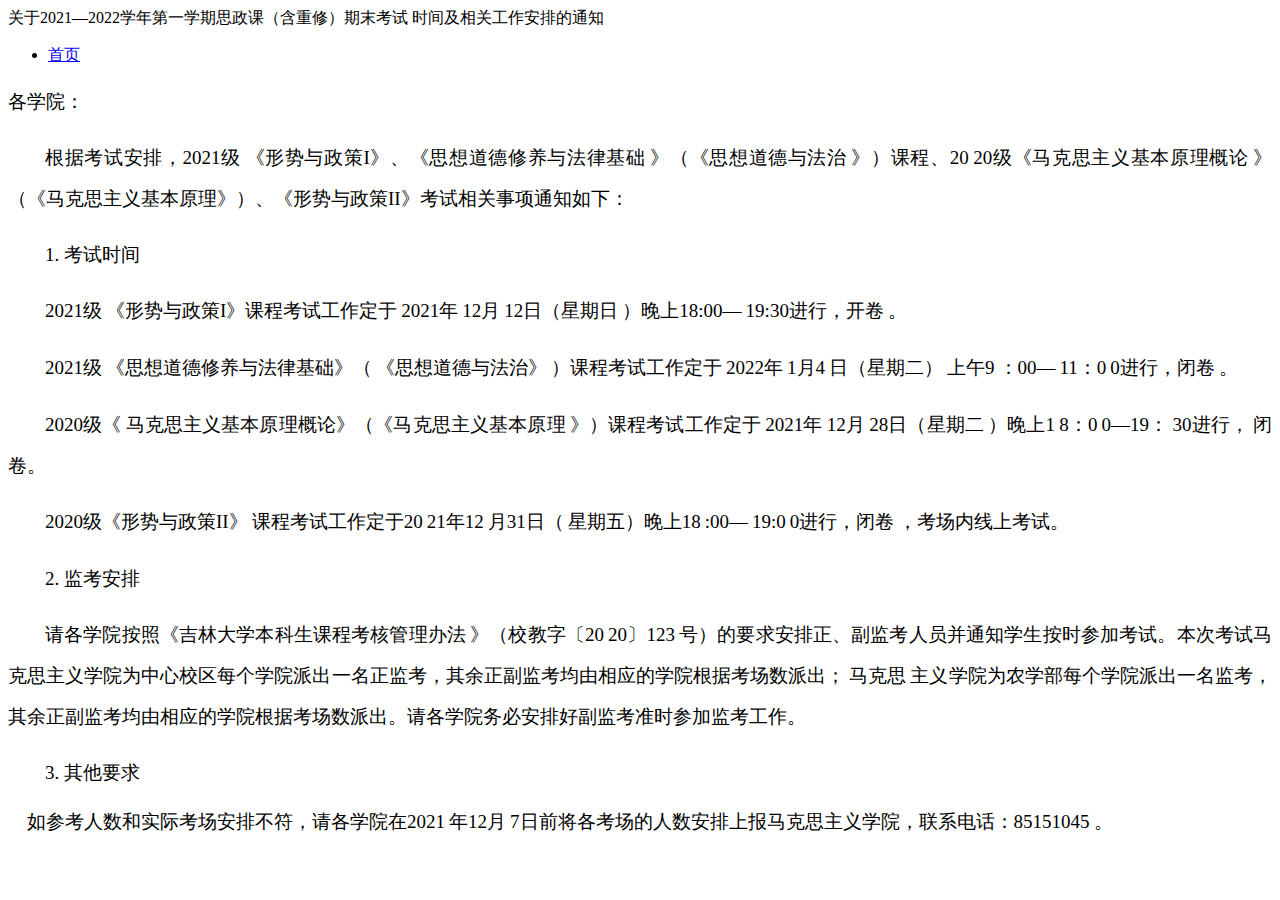
<file: pages/kaoshianpan.html>
<!DOCTYPE html PUBLIC "-//W3C//DTD XHTML 1.0 Transitional//EN" "http://www.w3.org/TR/xhtml1/DTD/xhtml1-transitional.dtd">
<html xmlns="http://www.w3.org/1999/xhtml">

<head>
    <meta http-equiv="Content-Type" content="text/html; charset=UTF-8" />
    <title>关于2021—2022学年第一学期思政课（含重修）期末考试 时间及相关工作安排的通知-吉林大学教学信息网</title>
    <META Name="keywords" Content="吉林大学教学信息网,考试安排,关于,2021,20,21,2022,22,学年,第一,学期,重修,期末考试,期末考,期末,考试,时间,相关,工作,安排,通知" />
    <META Name="description" Content="各学院：根据考试安排，2021级《形势与政策I》、《思想道德修养与法律基础》（《思想道德与法治》）课程、2020级《马克思主义基本原理概论》（《马克思主义基本原理》）、《形势与政策II》考试相关事项通知如下：1. 考试时间2021级《形势与政策I》课程考试工作定于2021年12月12日（星期日）晚上18:00—19:30进行，开卷。2021级《思想道德修养与法律基础》（《思想道德与法治》）课程考试工作定于2022年1月4日（星期二）上午9：0..."
    />


</head>

<body>

    <form name="_newscontent_fromname">

        <span>关于2021—2022学年第一学期思政课（含重修）期末考试 时间及相关工作安排的通知</span>
        <div>
            <ul>
                <li><i></i><a href="../index.html">首页</a></ul>
        </div>

        <div>
            <div>
                <p style="text-align:justify;margin-right:0;  text-justify:inter-ideograph;line-height:40px"><span style="font-family:仿宋;font-size:19px"><span style="font-family:仿宋">各学院：</span></span>
                </p>
                <p style="text-align:justify;margin-right:0;margin-left:0;text-indent:37px;  text-justify:inter-ideograph;line-height:40px"><span style="font-family:仿宋;font-size:19px"><span style="font-family:仿宋">根据考试安排，</span>20</span><span style="font-family:仿宋;font-size:19px"><span style="font-family:仿宋">21</span></span><span style="font-family:仿宋;font-size:19px"><span style="font-family:仿宋">级</span></span>
                    <span style="font-family:仿宋;font-size:19px"><span style="font-family:仿宋">《形势与政策</span>I》</span><span style="font-family:仿宋;font-size:19px"><span style="font-family:仿宋">、《</span></span><span style="font-family:仿宋;font-size:19px"><span style="font-family:仿宋">思想道德修养与法律基础</span></span>
                    <span style="font-family:仿宋;font-size:19px"><span style="font-family:仿宋">》（</span></span><span style="font-family:仿宋;font-size:19px"><span style="font-family:仿宋">《</span></span><span style="font-family:仿宋;font-size:19px"><span style="font-family:仿宋">思想道德与法治</span></span>
                    <span style="font-family:仿宋;font-size:19px"><span style="font-family:仿宋">》</span></span><span style="font-family:仿宋;font-size:19px"><span style="font-family:仿宋">）</span></span><span style="font-family:仿宋;font-size:19px"><span style="font-family:仿宋">课程、</span>20</span>
                    <span style="font-family:仿宋;font-size:19px"><span style="font-family:仿宋">20</span></span><span style="font-family:仿宋;font-size:19px"><span style="font-family:仿宋">级《</span></span><span style="font-family:仿宋;font-size:19px"><span style="font-family:仿宋">马克思主义基本原理概论</span></span>
                    <span style="font-family:仿宋;font-size:19px"><span style="font-family:仿宋">》（《</span></span><span style="font-family:仿宋;font-size:19px"><span style="font-family:仿宋">马克思主义基本原理</span></span><span style="font-family:仿宋;font-size:19px"><span style="font-family:仿宋">》）、《形势与政策</span>II》考试相关事项通知如下：</span>
                </p>
                <p style="text-align:justify;margin-right:0;margin-left:0;text-indent:37px;  text-justify:inter-ideograph;line-height:40px"><span style="font-family:仿宋;font-size:19px">1. </span><span style="font-family:仿宋;font-size:19px"><span style="font-family:仿宋">考试时间</span></span>
                </p>
                <p style="text-align:justify;margin-right:0;text-indent:37px;  text-justify:inter-ideograph;line-height:40px"><span style="font-family:仿宋;font-size:19px"><span style="font-family:仿宋">20</span></span><span style="font-family:仿宋;font-size:19px"><span style="font-family:仿宋">21</span></span><span style="font-family:仿宋;font-size:19px"><span style="font-family:仿宋">级</span></span>
                    <span style="font-family:仿宋;font-size:19px"><span style="font-family:仿宋">《形势与政策</span>I》</span><span style="font-family:仿宋;font-size:19px"><span style="font-family:仿宋">课程</span></span><span style="font-family:仿宋;font-size:19px"><span style="font-family:仿宋">考试工作定于</span></span>
                    <span style="font-family:仿宋;font-size:19px"><span style="font-family:仿宋">20</span></span><span style="font-family:仿宋;font-size:19px"><span style="font-family:仿宋">21</span></span><span style="font-family:仿宋;font-size:19px"><span style="font-family:仿宋">年</span></span>
                    <span style="font-family:仿宋;font-size:19px"><span style="font-family:仿宋">1</span></span><span style="font-family:仿宋;font-size:19px"><span style="font-family:仿宋">2</span></span><span style="font-family:仿宋;font-size:19px"><span style="font-family:仿宋">月</span></span>
                    <span style="font-family:仿宋;font-size:19px"><span style="font-family:仿宋">12</span></span><span style="font-family:仿宋;font-size:19px"><span style="font-family:仿宋">日（</span></span><span style="font-family:仿宋;font-size:19px"><span style="font-family:仿宋">星期日</span></span>
                    <span style="font-family:仿宋;font-size:19px"><span style="font-family:仿宋">）</span></span><span style="font-family:仿宋;font-size:19px"><span style="font-family:仿宋">晚上</span>18:00</span><span style="font-family:仿宋;font-size:19px"><span style="font-family:仿宋">—</span></span>
                    <span style="font-family:仿宋;font-size:19px"><span style="font-family:仿宋">19:30</span></span><span style="font-family:仿宋;font-size:19px"><span style="font-family:仿宋">进行，</span></span><span style="font-family:仿宋;font-size:19px"><span style="font-family:仿宋">开卷</span></span>
                    <span style="font-family:仿宋;font-size:19px"><span style="font-family:仿宋">。</span></span>
                </p>
                <p style="text-align:justify;margin-right:0;text-indent:37px;  text-justify:inter-ideograph;line-height:40px"><span style="font-family:仿宋;font-size:19px"><span style="font-family:仿宋">20</span></span><span style="font-family:仿宋;font-size:19px"><span style="font-family:仿宋">21</span></span><span style="font-family:仿宋;font-size:19px"><span style="font-family:仿宋">级</span></span>
                    <span style="font-family:仿宋;font-size:19px"><span style="font-family:仿宋">《</span></span><span style="font-family:仿宋;font-size:19px"><span style="font-family:仿宋">思想道德修养与法律基础</span></span><span style="font-family:仿宋;font-size:19px"><span style="font-family:仿宋">》（</span></span>
                    <span style="font-family:仿宋;font-size:19px"><span style="font-family:仿宋">《</span></span><span style="font-family:仿宋;font-size:19px"><span style="font-family:仿宋">思想道德与法治</span></span><span style="font-family:仿宋;font-size:19px"><span style="font-family:仿宋">》</span></span>
                    <span style="font-family:仿宋;font-size:19px"><span style="font-family:仿宋">）</span></span><span style="font-family:仿宋;font-size:19px"><span style="font-family:仿宋">课程</span></span><span style="font-family:仿宋;font-size:19px"><span style="font-family:仿宋">考试工作定于</span></span>
                    <span style="font-family:仿宋;font-size:19px"><span style="font-family:仿宋">20</span></span><span style="font-family:仿宋;font-size:19px"><span style="font-family:仿宋">22</span></span><span style="font-family:仿宋;font-size:19px"><span style="font-family:仿宋">年</span></span>
                    <span style="font-family:仿宋;font-size:19px"><span style="font-family:仿宋">1</span></span><span style="font-family:仿宋;font-size:19px"><span style="font-family:仿宋">月</span></span><span style="font-family:仿宋;font-size:19px"><span style="font-family:仿宋">4</span></span>
                    <span style="font-family:仿宋;font-size:19px"><span style="font-family:仿宋">日（</span></span><span style="font-family:仿宋;font-size:19px"><span style="font-family:仿宋">星期二</span></span><span style="font-family:仿宋;font-size:19px"><span style="font-family:仿宋">）</span></span>
                    <span style="font-family:仿宋;font-size:19px"><span style="font-family:仿宋">上</span></span><span style="font-family:仿宋;font-size:19px"><span style="font-family:仿宋">午</span></span><span style="font-family:仿宋;font-size:19px"><span style="font-family:仿宋">9</span></span>
                    <span style="font-family:仿宋;font-size:19px"><span style="font-family:仿宋">：</span></span><span style="font-family:仿宋;font-size:19px"><span style="font-family:仿宋">0</span></span><span style="font-family:仿宋;font-size:19px"><span style="font-family:仿宋">0—</span></span>
                    <span style="font-family:仿宋;font-size:19px"><span style="font-family:仿宋">11</span></span><span style="font-family:仿宋;font-size:19px"><span style="font-family:仿宋">：</span></span><span style="font-family:仿宋;font-size:19px"><span style="font-family:仿宋">0</span></span>
                    <span style="font-family:仿宋;font-size:19px"><span style="font-family:仿宋">0</span></span><span style="font-family:仿宋;font-size:19px"><span style="font-family:仿宋">进行，</span></span><span style="font-family:仿宋;font-size:19px"><span style="font-family:仿宋">闭卷</span></span>
                    <span style="font-family:仿宋;font-size:19px"><span style="font-family:仿宋">。</span></span>
                </p>
                <p style="text-align:justify;margin-right:0;text-indent:37px;  text-justify:inter-ideograph;line-height:40px"><span style="font-family:仿宋;font-size:19px"><span style="font-family:仿宋">20</span></span><span style="font-family:仿宋;font-size:19px"><span style="font-family:仿宋">20</span></span><span style="font-family:仿宋;font-size:19px"><span style="font-family:仿宋">级《</span></span>
                    <span style="font-family:仿宋;font-size:19px"><span style="font-family:仿宋">马克思主义基本原理概论</span></span><span style="font-family:仿宋;font-size:19px"><span style="font-family:仿宋">》（《</span></span><span style="font-family:仿宋;font-size:19px"><span style="font-family:仿宋">马克思主义基本原理</span></span>
                    <span style="font-family:仿宋;font-size:19px"><span style="font-family:仿宋">》）</span></span><span style="font-family:仿宋;font-size:19px"><span style="font-family:仿宋">课程</span></span><span style="font-family:仿宋;font-size:19px"><span style="font-family:仿宋">考试工作定于</span></span>
                    <span style="font-family:仿宋;font-size:19px"><span style="font-family:仿宋">20</span></span><span style="font-family:仿宋;font-size:19px"><span style="font-family:仿宋">21</span></span><span style="font-family:仿宋;font-size:19px"><span style="font-family:仿宋">年</span></span>
                    <span style="font-family:仿宋;font-size:19px"><span style="font-family:仿宋">1</span></span><span style="font-family:仿宋;font-size:19px"><span style="font-family:仿宋">2</span></span><span style="font-family:仿宋;font-size:19px"><span style="font-family:仿宋">月</span></span>
                    <span style="font-family:仿宋;font-size:19px"><span style="font-family:仿宋">28</span></span><span style="font-family:仿宋;font-size:19px"><span style="font-family:仿宋">日（</span></span><span style="font-family:仿宋;font-size:19px"><span style="font-family:仿宋">星期二</span></span>
                    <span style="font-family:仿宋;font-size:19px"><span style="font-family:仿宋">）</span></span><span style="font-family:仿宋;font-size:19px"><span style="font-family:仿宋">晚上</span></span><span style="font-family:仿宋;font-size:19px"><span style="font-family:仿宋">1</span></span>
                    <span style="font-family:仿宋;font-size:19px"><span style="font-family:仿宋">8</span></span><span style="font-family:仿宋;font-size:19px"><span style="font-family:仿宋">：</span></span><span style="font-family:仿宋;font-size:19px"><span style="font-family:仿宋">0</span></span>
                    <span style="font-family:仿宋;font-size:19px"><span style="font-family:仿宋">0—</span></span><span style="font-family:仿宋;font-size:19px"><span style="font-family:仿宋">19</span></span><span style="font-family:仿宋;font-size:19px"><span style="font-family:仿宋">：</span></span>
                    <span style="font-family:仿宋;font-size:19px"><span style="font-family:仿宋">3</span></span><span style="font-family:仿宋;font-size:19px"><span style="font-family:仿宋">0</span></span><span style="font-family:仿宋;font-size:19px"><span style="font-family:仿宋">进行，</span></span>
                    <span style="font-family:仿宋;font-size:19px"><span style="font-family:仿宋">闭卷。</span></span>
                </p>
                <p style="text-align:justify;margin-right:0;text-indent:37px;  text-justify:inter-ideograph;line-height:40px"><span style="font-family:仿宋;font-size:19px"><span style="font-family:仿宋">20</span></span><span style="font-family:仿宋;font-size:19px"><span style="font-family:仿宋">20</span></span><span style="font-family:仿宋;font-size:19px"><span style="font-family:仿宋">级《形势与政策</span>II》</span>
                    <span style="font-family:仿宋;font-size:19px"><span style="font-family:仿宋">课程</span></span><span style="font-family:仿宋;font-size:19px"><span style="font-family:仿宋">考试工作定于</span></span><span style="font-family:仿宋;font-size:19px"><span style="font-family:仿宋">20</span></span>
                    <span style="font-family:仿宋;font-size:19px"><span style="font-family:仿宋">21</span></span><span style="font-family:仿宋;font-size:19px"><span style="font-family:仿宋">年</span></span><span style="font-family:仿宋;font-size:19px"><span style="font-family:仿宋">12</span></span>
                    <span style="font-family:仿宋;font-size:19px"><span style="font-family:仿宋">月</span></span><span style="font-family:仿宋;font-size:19px"><span style="font-family:仿宋">31</span></span><span style="font-family:仿宋;font-size:19px"><span style="font-family:仿宋">日（</span></span>
                    <span style="font-family:仿宋;font-size:19px"><span style="font-family:仿宋">星期五</span></span><span style="font-family:仿宋;font-size:19px"><span style="font-family:仿宋">）</span></span><span style="font-family:仿宋;font-size:19px"><span style="font-family:仿宋">晚上</span>18</span>
                    <span style="font-family:仿宋;font-size:19px"><span style="font-family:仿宋">:</span></span><span style="font-family:仿宋;font-size:19px"><span style="font-family:仿宋">0</span></span><span style="font-family:仿宋;font-size:19px"><span style="font-family:仿宋">0—</span></span>
                    <span style="font-family:仿宋;font-size:19px"><span style="font-family:仿宋">19</span></span><span style="font-family:仿宋;font-size:19px"><span style="font-family:仿宋">:</span></span><span style="font-family:仿宋;font-size:19px"><span style="font-family:仿宋">0</span></span>
                    <span style="font-family:仿宋;font-size:19px"><span style="font-family:仿宋">0</span></span><span style="font-family:仿宋;font-size:19px"><span style="font-family:仿宋">进行，</span></span><span style="font-family:仿宋;font-size:19px"><span style="font-family:仿宋">闭卷</span></span>
                    <span style="font-family:仿宋;font-size:19px"><span style="font-family:仿宋">，考场内线上考试</span></span><span style="font-family:仿宋;font-size:19px"><span style="font-family:仿宋">。</span></span>
                </p>
                <p style="text-align:justify;margin-right:0;margin-left:0;text-indent:37px;  text-justify:inter-ideograph;line-height:40px"><span style="font-family:仿宋;font-size:19px">2. </span><span style="font-family:仿宋;font-size:19px"><span style="font-family:仿宋">监考安排</span></span>
                </p>
                <p style="text-align:justify;margin-right:0;margin-left:0;text-indent:37px;  text-justify:inter-ideograph;line-height:40px"><span style="font-family:仿宋;font-size:19px"><span style="font-family:仿宋">请各学院按照《</span></span><span style="font-family:仿宋;font-size:19px"><span style="font-family:仿宋">吉林大学本科</span></span><span style="font-family:仿宋;font-size:19px"><span style="font-family:仿宋">生课程考核管理办法</span></span>
                    <span style="font-family:仿宋;font-size:19px"><span style="font-family:仿宋">》（校教字</span></span><span style="font-family:仿宋;font-size:19px"><span style="font-family:仿宋">〔</span></span><span style="font-family:仿宋;font-size:19px"><span style="font-family:仿宋">20</span></span>
                    <span style="font-family:仿宋;font-size:19px"><span style="font-family:仿宋">20〕</span></span><span style="font-family:仿宋;font-size:19px"><span style="font-family:仿宋">1</span></span><span style="font-family:仿宋;font-size:19px"><span style="font-family:仿宋">23</span></span>
                    <span style="font-family:仿宋;font-size:19px"><span style="font-family:仿宋">号）的要求安排正、副监考人员并通知学生按时参加考试。</span></span><span style="font-family:仿宋;font-size:19px"><span style="font-family:仿宋">本次考试马克思主义学院为中心校区每个学院派出一名正监考，其余正副监考均由相应的学院根据考场数派出；</span></span>
                    <span style="font-family:仿宋;font-size:19px"><span style="font-family:仿宋">马克思</span></span>
                    <span style="font-family:仿宋;font-size:19px"><span style="font-family:仿宋">主义学院为农学部每个学院派出</span></span><span style="font-family:仿宋;font-size:19px"><span style="font-family:仿宋">一</span></span><span style="font-family:仿宋;font-size:19px"><span style="font-family:仿宋">名监考，其余正副监考均由相应的学院根据考场数派出。请各学院务必安排好副监考准时参加监考工作。</span></span>
                </p>
                <p style="text-align:justify;margin-right:0;margin-left:0;text-indent:37px;  text-justify:inter-ideograph;line-height:40px"><span style="font-family:仿宋;font-size:19px">3. </span><span style="font-family:仿宋;font-size:19px"><span style="font-family:仿宋">其他要求</span></span>
                </p>
                <p><span style="font-family:仿宋;font-size:19px"><span style="font-family:仿宋">&nbsp;&nbsp;&nbsp; 如参考人数和实际考场安排不符，</span></span><span style="font-family:仿宋;font-size:19px"><span style="font-family:仿宋">请各学院在</span>20</span><span style="font-family:仿宋;font-size:19px"><span style="font-family:仿宋">21</span></span>
                    <span style="font-family:仿宋;font-size:19px"><span style="font-family:仿宋">年</span></span><span style="font-family:仿宋;font-size:19px"><span style="font-family:仿宋">12</span></span><span style="font-family:仿宋;font-size:19px"><span style="font-family:仿宋">月</span></span>
                    <span style="font-family:仿宋;font-size:19px"><span style="font-family:仿宋">7</span></span><span style="font-family:仿宋;font-size:19px"><span style="font-family:仿宋">日前将各考场的人数安排上报马克思主义学院，联系电话：</span></span><span style="font-family:仿宋;font-size:19px"><span style="font-family:仿宋">85151045</span></span>
                    <span style="font-family:仿宋;font-size:19px"><span style="font-family:仿宋">。</span></span>
                </p>

            </div>
        </div>


    </form>




</body>

</html>
</file>
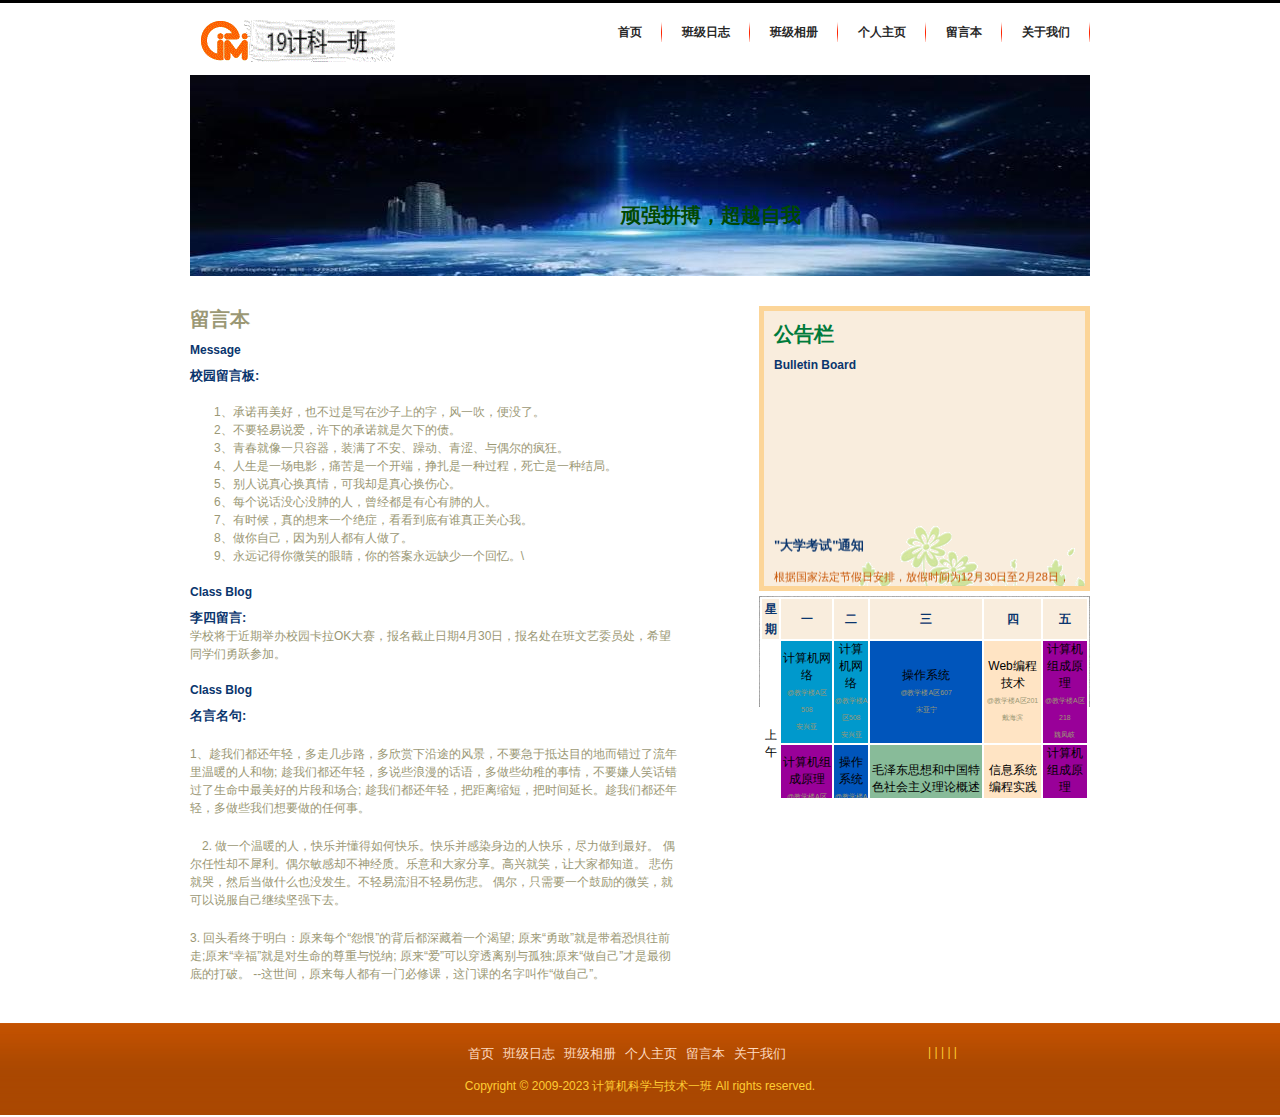
<file: pages/message.html>
<!DOCTYPE html
    PUBLIC "-//W3C//DTD XHTML 1.0 Transitional//EN" "http://www.w3.org/TR/xhtml1/DTD/xhtml1-transitional.dtd">
<html xmlns="http://www.w3.org/1999/xhtml">

<head>
    <meta http-equiv="Content-Type" content="text/html; charset=utf-8" />
    <title>计算机科学与技术一班</title>
    <link rel="stylesheet" type="text/css" href="../css/style.css" />
</head>

<body>
    <div id="content">
        <span class="logo floatl">
            <img src="../images/logo.gif" />
        </span>
        <span class="top-links floatr">
            <ul>
                <li><a href="../index.html">首页</a></li>
                <li><a href="classblog.html">班级日志</a></li>
                <li><a href="classphoto.html">班级相册</a></li>
                <li><a href="personpage.html">个人主页</a></li>
                <li><a href="message.html">留言本</a></li>
                <li><a href="about.html">关于我们</a></li>
            </ul>
        </span>
        <div class="clear"></div>
        <div class="header">
            <div class="info floatr">
                顽强拼搏，超越自我
            </div>
        </div>
        <div class="content-box">
            <div class="left-col floatl">
                <div class="class_blog floatl">
                    <h1><a href="调查问卷.html" title="点击添加留言！">留言本</a></h1>
                    
                    <div class="second_heading">Message</div>
                    <div class="right-title"> 校园留言板:</div>
                    <p>
                        <a href="#">
                            <br> 　　1、承诺再美好，也不过是写在沙子上的字，风一吹，便没了。
                            <br> 　　2、不要轻易说爱，许下的承诺就是欠下的债。
                            <br> 　　3、青春就像一只容器，装满了不安、躁动、青涩、与偶尔的疯狂。
                            <br> 　　4、人生是一场电影，痛苦是一个开端，挣扎是一种过程，死亡是一种结局。
                            <br> 　　5、别人说真心换真情，可我却是真心换伤心。
                            <br> 　　6、每个说话没心没肺的人，曾经都是有心有肺的人。
                            <br> 　　7、有时候，真的想来一个绝症，看看到底有谁真正关心我。
                            <br> 　　8、做你自己，因为别人都有人做了。
                            <br> 　　9、永远记得你微笑的眼睛，你的答案永远缺少一个回忆。\
                            <br></a>
                    </p>
                    <div class="second_heading">Class Blog</div>
                    <div class="right-title">李四留言:</div>
                    <p><a href="#">学校将于近期举办校园卡拉OK大赛，报名截止日期4月30日，报名处在班文艺委员处，希望同学们勇跃参加。
                                </a></p>
                    <div class="second_heading">Class Blog</div>
                    <div class="right-title">名言名句:</div>
                    <p>
                        <a href="#">
                            <p>1、趁我们都还年轻，多走几步路，多欣赏下沿途的风景，不要急于抵达目的地而错过了流年里温暖的人和物; 趁我们都还年轻，多说些浪漫的话语，多做些幼稚的事情，不要嫌人笑话错过了生命中最美好的片段和场合; 趁我们都还年轻，把距离缩短，把时间延长。趁我们都还年轻，多做些我们想要做的任何事。
                            </p>
                            <p>　2. 做一个温暖的人，快乐并懂得如何快乐。快乐并感染身边的人快乐，尽力做到最好。 偶尔任性却不犀利。偶尔敏感却不神经质。乐意和大家分享。高兴就笑，让大家都知道。 悲伤就哭，然后当做什么也没发生。不轻易流泪不轻易伤悲。 偶尔，只需要一个鼓励的微笑，就可以说服自己继续坚强下去。
                            </p>
                            <p>3. 回头看终于明白：原来每个“怨恨”的背后都深藏着一个渴望; 原来“勇敢”就是带着恐惧往前走;原来“幸福”就是对生命的尊重与悦纳; 原来“爱”可以穿透离别与孤独;原来“做自己”才是最彻底的打破。 --这世间，原来每人都有一门必修课，这门课的名字叫作“做自己”。
                            </p>

                        </a>
                    </p>

                </div>
            </div>
            <div class="right-col floatr">
                <div class="events-section">
                    <h1>公告栏</h1>
                    <div class="second_heading">Bulletin Board</div><br>
                    <marquee direction="up" height="190" onmouseover="this.stop()" onmouseout="this.start()">
                        <div class="right-title"><b><a href="kaoshianpan.html">"大学考试"通知 </a></b></div>
                        <p><a href="#">根据国家法定节假日安排，放假时间为12月30日至2月28日，共58天。3月1日（星期一）正常上课上班。各单位做好假期工作安排及学生安全教育工作。</a></p>
                        <div class="right-title"><b><a href="CET.html">四六级英语考试通知</a></b></div>
                        <p><a href="#">学校将于12.18日开始四六级考试，请与12.08日打印准考证等相关材料，关注公众号了解详情。
                            </a></p>
                    </marquee>
                </div>

                <div class="kcb">
                    <table cellpadding="0" cellspacing="2" class="table">
                        <tr>
                            <th>星期</th>
                            <th>一</th>
                            <th>二</th>
                            <th>三</th>
                            <th>四</th>
                            <th>五</th>
                        </tr>
                        <tr>
                            <td rowspan="2">上午</td>
                            <td class="table-success" style="background-color:#09C">计算机网络<br>
                                <div style="font-size:7px"><a>@教学楼A区508<br>安兴亚</a></div>
                            </td>
                            <td class="table-success" style="background-color:#09C">计算机网络<br>
                                <div style="font-size:7px"><a>@教学楼A区508<br>安兴亚</a></div>
                            </td>
                            <td class="table-warning" style="background-color:#05B">操作系统<br>
                                <div style="font-size:7px"><a>@教学楼A区607<br>宋亚宁</a></div>
                            </td>
                            <td class="table-primary" style="background-color:bisque">Web编程技术<br>
                                <div style="font-size:7px"><a>@教学楼A区201<br>戴海滨</a></div>
                            </td>
                            <td class="table-danger" style="background-color:#909">计算机组成原理<br>
                                <div style="font-size:7px"><a>@教学楼A区218<br>魏凤岐</a></div>
                            </td>
                        </tr>
                        <tr>
                            <td class="table-danger" style="background-color:#909">计算机组成原理<br>
                                <div style="font-size:7px"><a>@教学楼A区508<br>魏凤岐</a></div>
                            </td>
                            <td class="table-warning" style="background-color:#05B">操作系统<br>
                                <div style="font-size:7px"><a>@教学楼A区607<br>宋亚宁</a></div>
                            </td>
                            <td class="table-info" style="background-color:#8B9">毛泽东思想和中国特色社会主义理论概述<br>
                                <div style="font-size:7px"><a>@教学楼A区607<br>樊云剑</a></div>
                            </td>
                            <td class="table-active" style="background-color:bisque">信息系统编程实践<br>
                                <div style="font-size:7px"><a>@教学楼A区201<br>戴海滨</a></div>
                            </td>
                            <td class="table-danger" style="background-color:#909">计算机组成原理<br>
                                <div style="font-size:7px"><a>@教学楼A区215<br>魏凤岐</a></div>
                            </td>
                        </tr>
                        <tr>
                            <td rowspan="2">下午</td>
                            <td rowspan="2" style="background-color:bisque">Web编程技术<br>
                                <div style="font-size:7px"><a>@教学楼A区201<br>戴海滨</a></div>
                            </td>
                            <td rowspan="2"></td>
                            <td rowspan="2" style="background-color:aquamarine">Linux应用及实践<br>
                                <div style="font-size:7px"><a>@教学楼A区107<br>邢熠</a></div>
                            </td>
                            <td></td>
                            <td style="background-color: darksalmon;">人机界面设计<br>
                                <div style="font-size:7px"><a>@教学楼A区215<br>张跟兄</a></div>
                            </td>
                        </tr>
                        <tr>
                            <td class="table-warning" style="background-color:#05B">操作系统<br>
                                <div style="font-size:7px"><a>@教学楼A区509<br>宋亚宁</a></div>
                            </td>
                        </tr>
                    </table>
                </div>
            </div>
        </div>
    </div>
    <div class="clear"></div>
    <div class="footer">
        <div class="footer-links">
            <ul>
                <li><a href="../index.html">首页</a></li> |
                <li><a href="classblog.html">班级日志</a></li> |
                <li><a href="classphoto.html">班级相册</a></li> |
                <li><a href="personpage.html">个人主页</a></li> |
                <li><a href="message.html">留言本</a></li> |
                <li><a href="about.html">关于我们</a></li>
            </ul>
            <div class="clear"></div>
            Copyright &copy; 2009-2023 计算机科学与技术一班 All rights reserved.
        </div>

    </div>
</body>

</html>
</file>
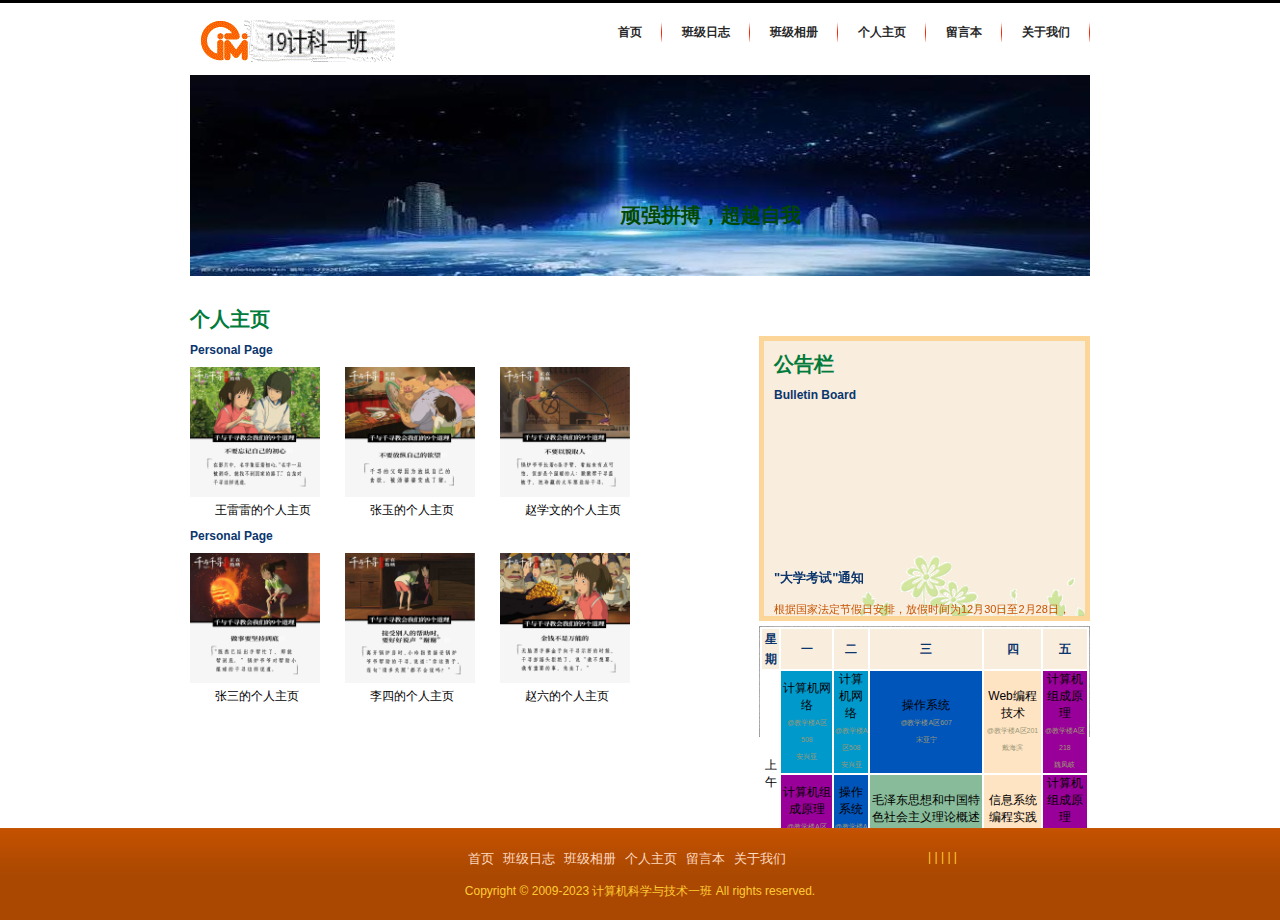
<file: pages/personpage.html>
<!DOCTYPE html PUBLIC "-//W3C//DTD XHTML 1.0 Transitional//EN" "http://www.w3.org/TR/xhtml1/DTD/xhtml1-transitional.dtd">
<html xmlns="http://www.w3.org/1999/xhtml">

<head>
    <meta http-equiv="Content-Type" content="text/html; charset=utf-8" />
    <title>计算机科学与技术一班</title>
    <link rel="stylesheet" type="text/css" href="../css/style.css" />
</head>

<body>
    <div id="content">
        <span class="logo floatl">
     <img src="../images/logo.gif" />  
   </span>
        <span class="top-links floatr">
  <ul>
       <li><a href="../index.html">首页</a></li>
       <li><a href="classblog.html">班级日志</a></li>
       <li><a href="classphoto.html">班级相册</a></li>
       <li><a href="personpage.html">个人主页</a></li>
       <li><a href="message.html">留言本</a></li>
       <li><a href="about.html">关于我们</a></li> 
    </ul>
    </span>
        <div class="clear"></div>
        <div class="header">
            <div class="info floatr">
                顽强拼搏，超越自我
            </div>
        </div>
        <div class="content-box">
            <div class="left-col floatl">
                <div class="class_blog floatl">
                    <h1>个人主页</h1>
                    <div class="second_heading">Personal Page</div>
                    <div class="one-photo floatl">
                        <img src="../images/moral1.jpg" width="130" height="130" />
                        <div class="photo-text">王雷雷的个人主页</div>
                    </div>
                    <div class="one-photo floatl">
                        <img src="../images/moral2.jpg" width="130" height="130" />
                        <div class="photo-text">张玉的个人主页</div>
                    </div>
                    <div class="one-photo floatl">
                        <img src="../images/moral3.jpg" width="130" height="130" />
                        <div class="photo-text">赵学文的个人主页</div>
                    </div>
                    <div class="second_heading">Personal Page</div>
                    <div class="one-photo floatl">
                        <img src="../images/moral4.jpg" width="130" height="130" />
                        <div class="photo-text">张三的个人主页</div>
                    </div>
                    <div class="one-photo floatl">
                        <img src="../images/moral5.jpg" width="130" height="130" />
                        <div class="photo-text">李四的个人主页</div>
                    </div>
                    <div class="one-photo floatl">
                        <img src="../images/moral6.jpg" width="130" height="130" />
                        <div class="photo-text">赵六的个人主页</div>
                    </div>


                    <div class="clear"></div>
                </div>

            </div>
        </div>
        <div class="right-col floatr">
            <div class="events-section">
                <h1>公告栏</h1>
                <div class="second_heading">Bulletin Board</div><br>
                <marquee direction="up" height="190" onmouseover="this.stop()" onmouseout="this.start()">
                    <div class="right-title"><b><a href="kaoshianpan.html">"大学考试"通知 </a></b></div>
                    <p><a href="#">根据国家法定节假日安排，放假时间为12月30日至2月28日，共58天。3月1日（星期一）正常上课上班。各单位做好假期工作安排及学生安全教育工作。</a></p>
                    <div class="right-title"><b><a href="CET.html">四六级英语考试通知</a></b></div>
                    <p><a href="#">学校将于12.18日开始四六级考试，请与12.08日打印准考证等相关材料，关注公众号了解详情。
         </a></p>
                </marquee>
            </div>

            <div class="kcb">
                <table cellpadding="0" cellspacing="2" class="table">
                    <tr>
                        <th>星期</th>
                        <th>一</th>
                        <th>二</th>
                        <th>三</th>
                        <th>四</th>
                        <th>五</th>
                    </tr>
                    <tr>
                        <td rowspan="2">上午</td>
                        <td class="table-success" style="background-color:#09C">计算机网络<br>
                            <div style="font-size:7px"><a>@教学楼A区508<br>安兴亚</a></div>
                        </td>
                        <td class="table-success" style="background-color:#09C">计算机网络<br>
                            <div style="font-size:7px"><a>@教学楼A区508<br>安兴亚</a></div>
                        </td>
                        <td class="table-warning" style="background-color:#05B">操作系统<br>
                            <div style="font-size:7px"><a>@教学楼A区607<br>宋亚宁</a></div>
                        </td>
                        <td class="table-primary" style="background-color:bisque">Web编程技术<br>
                            <div style="font-size:7px"><a>@教学楼A区201<br>戴海滨</a></div>
                        </td>
                        <td class="table-danger" style="background-color:#909">计算机组成原理<br>
                            <div style="font-size:7px"><a>@教学楼A区218<br>魏凤岐</a></div>
                        </td>
                    </tr>
                    <tr>
                        <td class="table-danger" style="background-color:#909">计算机组成原理<br>
                            <div style="font-size:7px"><a>@教学楼A区508<br>魏凤岐</a></div>
                        </td>
                        <td class="table-warning" style="background-color:#05B">操作系统<br>
                            <div style="font-size:7px"><a>@教学楼A区607<br>宋亚宁</a></div>
                        </td>
                        <td class="table-info" style="background-color:#8B9">毛泽东思想和中国特色社会主义理论概述<br>
                            <div style="font-size:7px"><a>@教学楼A区607<br>樊云剑</a></div>
                        </td>
                        <td class="table-active" style="background-color:bisque">信息系统编程实践<br>
                            <div style="font-size:7px"><a>@教学楼A区201<br>戴海滨</a></div>
                        </td>
                        <td class="table-danger" style="background-color:#909">计算机组成原理<br>
                            <div style="font-size:7px"><a>@教学楼A区215<br>魏凤岐</a></div>
                        </td>
                    </tr>
                    <tr>
                        <td rowspan="2">下午</td>
                        <td rowspan="2" style="background-color:bisque">Web编程技术<br>
                            <div style="font-size:7px"><a>@教学楼A区201<br>戴海滨</a></div>
                        </td>
                        <td rowspan="2"></td>
                        <td rowspan="2" style="background-color:aquamarine">Linux应用及实践<br>
                            <div style="font-size:7px"><a>@教学楼A区107<br>邢熠</a></div>
                        </td>
                        <td></td>
                        <td style="background-color: darksalmon;">人机界面设计<br>
                            <div style="font-size:7px"><a>@教学楼A区215<br>张跟兄</a></div>
                        </td>
                    </tr>
                    <tr>
                        <td class="table-warning" style="background-color:#05B">操作系统<br>
                            <div style="font-size:7px"><a>@教学楼A区509<br>宋亚宁</a></div>
                        </td>
                    </tr>
                </table>
            </div>
        </div>
    </div>
    </div>
    <div class="clear"></div>
    <div class="footer">
        <div class="footer-links">
            <ul>
                <li><a href="../index.html">首页</a></li> |
                <li><a href="classblog.html">班级日志</a></li> |
                <li><a href="classphoto.html">班级相册</a></li> |
                <li><a href="personpage.html">个人主页</a></li> |
                <li><a href="message.html">留言本</a></li> |
                <li><a href="about.html">关于我们</a></li>
            </ul>
            <div class="clear"></div>
            Copyright &copy; 2009-2023 计算机科学与技术一班 All rights reserved.
        </div>

    </div>
</body>

</html>
</file>
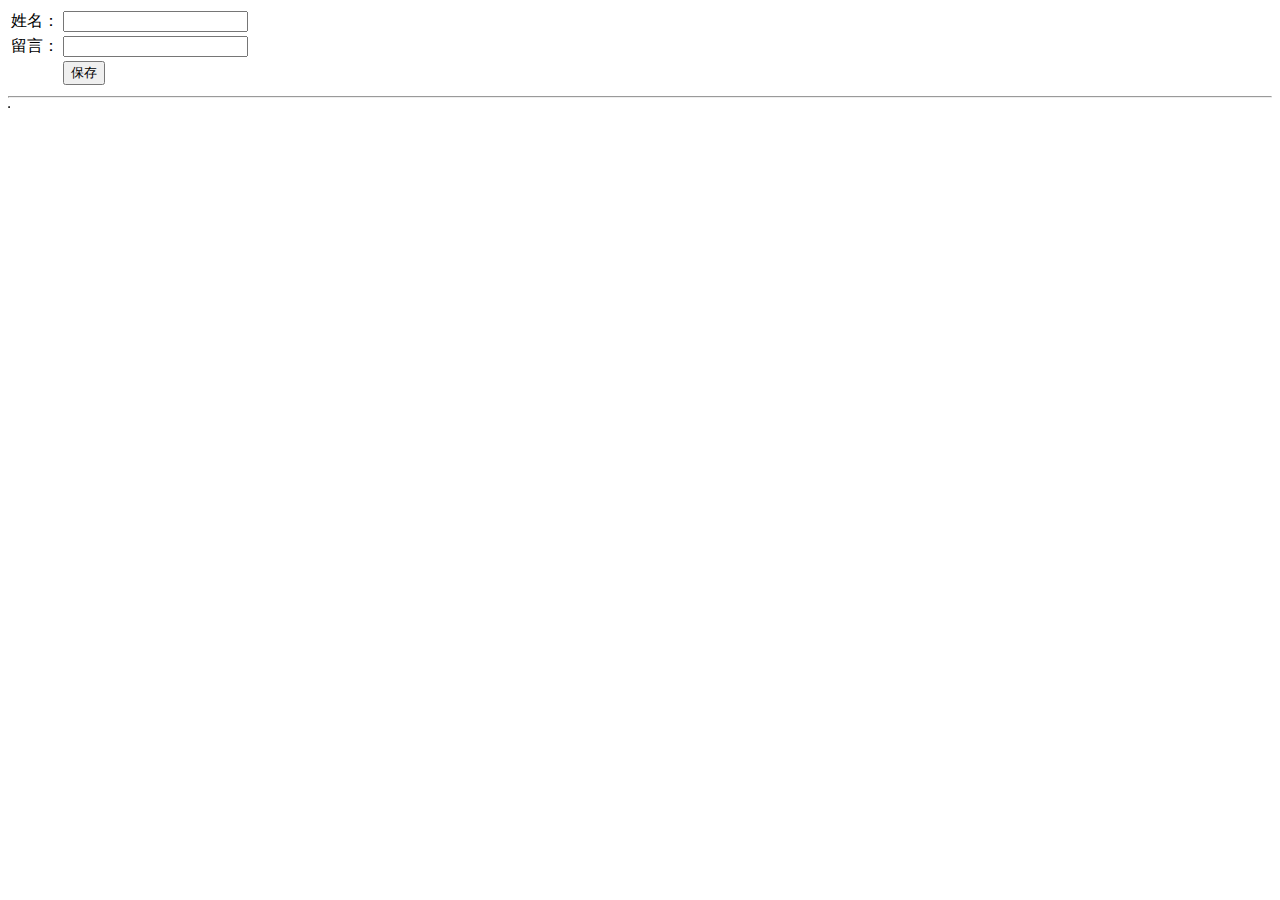
<file: pages/webSQL.html>
<!DOCTYPE html>
<html>

	<head>
		<meta charset="UTF-8">
		<title></title>
	</head>

	<body onload="init()"><!--body加载完执行init()函数-->
		<table>
			<tr>
				<td>姓名：</td>
				<td><input type="text" id="name"></td>
			</tr>
			<tr>
				<td>留言：</td>
				<td><input type="text" id="memo"></td>
			</tr>
			<tr>
				<td></td>
				<td><input type="button" value="保存" onclick="saveData()"></td>
			</tr>
		</table>
		<hr>
		<table id="datatable" border="1">
		</table>
		<p id="msg"></p>
	</body>
	<script type="text/javascript">
		
		var datatable = null;
		var db = openDatabase("MyData", "", "My Database", 1024 * 100);//创建数据库

		function init() {
			datatable = document.getElementById("datatable");//获取留言文本显示区域元素
			showAllData();//执行创建表格以及查询表格信息，达到直接显示数据库中的信息
		}

		function removeAllData() {//创建留言文本区域固定的格式
			for(var i = datatable.childNodes.length - 1; i >= 0; i--) {//遍历datatable子元素的长度-1；
				datatable.removeChild(datatable.childNodes[i]);//移除选中子节点元素,然后执行下面创建新的格局
				console.log(datatable.childNodes[i])
			}
			var tr = document.createElement("tr");//创建行
			var th1 = document.createElement("th");//创建列1
			var th2 = document.createElement("th");//创建列2
			var th3 = document.createElement("th");//创建列3
			var th4 = document.createElement("th");//创建列3
			th1.innerHTML = "姓名";//列1的文本为“姓名”字符串
			th2.innerHTML = "留言";//列2的文本为“留言”字符串
			th3.innerHTML = "时间";//列3的文本为“时间”字符串
			tr.appendChild(th1);//
			tr.appendChild(th2);//、、把创建格式放入到创建行中
			tr.appendChild(th3);//
			datatable.appendChild(tr);//把创建行放入到留言文本显示区域
		}

		function showData(row) {//创建留言显示区域用户信息格式，以获取到的row长度参数
			var tr = document.createElement("tr");//创建行
			var td1 = document.createElement("td");//表格列
			td1.innerHTML = row.name;//表格第一列的文本显示为数据库查询返回值rs.row下的name值
			var td2 = document.createElement("td");//表格行的第二列
			td2.innerHTML = row.message;//表格第二列的文本显示为数据库查询返回值rs.row下的message值-也就是用户输入的留言文本
			var td3 = document.createElement("td");//表格行的第三列
			var t = new Date();//var 变量t储存最新时间
			t.setTime(row.time);//以毫秒设置对象t；
			//toLocaleDateString() 方法可根据本地时间把 Date 对象的日期部分转换为字符串，并返回结果。
			td3.innerHTML = t.toLocaleDateString() + " " + t.toLocaleTimeString();//表格第三列的文本显示为最新事件值
			tr.appendChild(td1);//
			tr.appendChild(td2);//、、把第一列第二列第三列放到一个行中。
			tr.appendChild(td3);//
			datatable.appendChild(tr);//把行放入到留言板显示区域
		}

		function showAllData() {//创建表格以及查询表格信息
			db.transaction(function(tx) {//控制事务
				//执行executeSql语句执行在MyData数据库创建表格MyData
				tx.executeSql("CREATE TABLE IF NOT EXISTS MyData(name TEXT,message TEXT,time INTEGER)");
				//执行executeSql语句执行查询MyData数据表；并执行回调函数
				tx.executeSql("SELECT * FROM MyData", [], function(tx, rs) {
					removeAllData();//执行创建元素函数
					console.log(tx)//SQLTransaction {}
					console.log(rs)//SQLResultSet {rows: SQLResultSetRowList, rowsAffected: 0}
					for(var i = 0; i < rs.rows.length; i++) {//使用for循环遍历rs长度
						showData(rs.rows.item(i));//执行showData函数并把遍历rs.rows长度的数值传参
						console.log(rs.rows.item(i))
						//打印值：Object {name: "king", message: "看iiiiiiiii ", time: 1496473241987}
					}
				})
			})
		}

		function addData(name, message, time) {//将输入信息保存到数据库表中
			db.transaction(function(tx) {//控制事务
				//执行executeSql语句插入将获取的信息参数插入到表格中
				tx.executeSql("INSERT INTO MyData VALUES(?,?,?)", [name, message, time], function(tx, rs) {
						alert("成功");//弹出提示框显示插入成功
						console.log(tx);
						console.log(rs);
				})
			})
		}

		function saveData() {//点击保存函数
			var name = document.getElementById("name").value;//获取用户输入的姓名文本
			var memo = document.getElementById("memo").value;//获取用户输入留言文本
			var time = new Date().getTime();//获取最新时间
			addData(name, memo, time);//执行插入表函数并且把获取信息传入参数
			showAllData();//执行创建表以及查询读取表函数
		}
		
	</script>

</html>
</file>
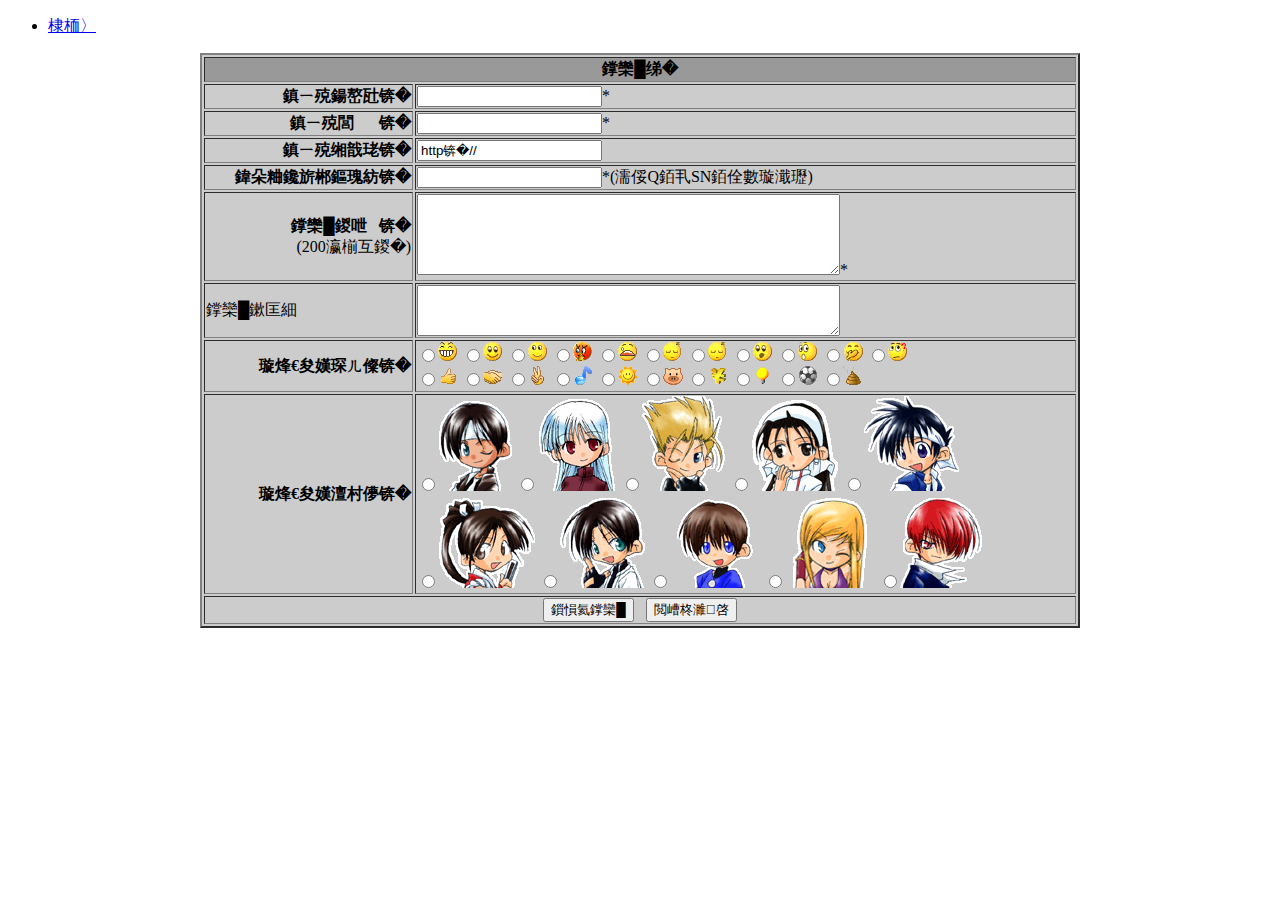
<file: pages/调查问卷.html>
<!DOCTYPE html
PUBLIC "-//W3C//DTD XHTML 1.0 Transitional//EN" "http://www.w3.org/TR/xhtml1/DTD/xhtml1-transitional.dtd">
<html xmlns="http://www.w3.org/1999/xhtml">

<head>
    <meta http-equiv="Content-Type" content="text/html; charset=gb2312" />
    <title>调查问卷</title>
</head>

<body>
    <div>
        <ul>
            <li><i></i><a href="../index.html">首页</a>
        </ul>
    </div>
    <form name="登录页面" method="post">
        <table align="center" bgcolor="#CCCCCC" border="2" width="880">
            <tr align="center" bgcolor="#999999">
                <td colspan="2"><b>留言簿</b></td>
            </tr>

            <tr>
                <td align="right"><b>您的名字：</b></td>
                <td><input type="text" name="name" maxlength="100" size="20" />*</td>
            </tr>

            <tr>
                <td align="right"><b>您的邮箱：</b></td>
                <td><input type="text" name="mailbox" maxlength="100" size="20" />*</td>
            </tr>

            <tr>
                <td align="right"><b>您的网站：</b></td>
                <td><input type="test" name="website" maxlength="100" size="20" value="http：//" /></td>
            </tr>

            <tr>
                <td align="right"><b>其他联系方式：</b></td>
                <td><input type="test" name="number" maxlength="100" size="20" />*(如QQ、MSN、电话等)</td>
            </tr>

            <tr>
                <td align="right"><b>留言内容：</b><br>(200字以内)</td>
                <td><textarea cols="50" rows="5"></textarea>*</td>
            </tr>
            <tr>
                <td>留言板：</td>
                <td>
                    <textarea cols="50" rows="3">
                </textarea>
                </td>
            </tr>


            <tr>
                <td align="right"><b>请选择表情：</b></td>
                <td><input type="radio" name="face" /><img src="./images/face/face1.gif" />
                    <input type="radio" name="face" /><img src="./images/face/face2.gif" />
                    <input type="radio" name="face" /><img src="./images/face/face3.gif" />
                    <input type="radio" name="face" /><img src="./images/face/face4.gif" />
                    <input type="radio" name="face" /><img src="./images/face/face5.gif" />
                    <input type="radio" name="face" /><img src="./images/face/face6.gif" />
                    <input type="radio" name="face" /><img src="./images/face/face6.gif" />
                    <input type="radio" name="face" /><img src="./images/face/face7.gif" />
                    <input type="radio" name="face" /><img src="./images/face/face8.gif" />
                    <input type="radio" name="face" /><img src="./images/face/face9.gif" />
                    <input type="radio" name="face" /><img src="./images/face/face10.gif" /><br />
                    <input type="radio" name="face" /><img src="./images/face/face11.gif" />
                    <input type="radio" name="face" /><img src="./images/face/face12.gif" />
                    <input type="radio" name="face" /><img src="./images/face/face13.gif" />
                    <input type="radio" name="face" /><img src="./images/face/face14.gif" />
                    <input type="radio" name="face" /><img src="./images/face/face15.gif" />
                    <input type="radio" name="face" /><img src="./images/face/face16.gif" />
                    <input type="radio" name="face" /><img src="./images/face/face17.gif" />
                    <input type="radio" name="face" /><img src="./images/face/face18.gif" />
                    <input type="radio" name="face" /><img src="./images/face/face19.gif" />
                    <input type="radio" name="face" /><img src="./images/face/face20.gif" />
                </td>
            </tr>

            <tr>
                <td align="right"><b>请选择头像：</b></td>

                <td><input type="radio" name="picture" /><img src="./images/face/pic1.gif" />
                    <input type="radio" name="picture" /><img src="./images/face/pic2.gif" />
                    <input type="radio" name="picture" /><img src="./images/face/pic3.gif" />
                    <input type="radio" name="picture" /><img src="./images/face/pic4.gif" />
                    <input type="radio" name="picture" /><img src="./images/face/pic5.gif" /><br />
                    <input type="radio" name="picture" /><img src="./images/face/pic6.gif" />
                    <input type="radio" name="picture" /><img src="./images/face/pic7.gif" />
                    <input type="radio" name="picture" /><img src="./images/face/pic8.gif" />
                    <input type="radio" name="picture" /><img src="./images/face/pic9.gif" />
                    <input type="radio" name="picture" /><img src="./images/face/pic10.gif" />
                </td>
            </tr>







            <tr align="center">
                <td colspan="2">
                    <input type="submit" value="提交留言" onclick="alert('提交成功！！')" title="点击提交！！" />&nbsp;&nbsp;

                    <input type="reset" value="重新填写">
                </td>
            </tr>

        </table>
    </form>
</body>

</html>
</file>
<file: css/style.css>
@charset "utf-8";
    /* CSS Document */
    
    .div1 {
        -webkit-filter: opacity(50%);
        /* Chrome, Safari, Opera */
        filter: opacity(50%);
    }
    
    * {
        margin: 0px;
        padding: 0px;
    }
    
    img {
        border: 0px;
    }
    
    body {
        background: #ffffff url(../images/body-bg.gif) top left repeat-x;
        font-family: Arial, Helvetica, sans-serif;
        font-size: 12px;
    }
    
    #content {
        width: 900px;
        margin: 0 auto
    }
    
    .header {
        background: url(../images/header-bg2.gif) bottom left no-repeat;
        height: 214px;
    }
    
    .floatl {
        float: left
    }
    
    .floatr {
        float: right
    }
    
    .logo {
        padding-top: 20px;
        padding-left: 10px;
    }
    
    .clear {
        clear: both;
    }
    
    .top-links {
        color: red;
    }
    
    .top-links ul {
        list-style: none;
        padding-top: 22px;
    }
    
    .top-links li {
        float: left;
        color: #272727;
        background: url(../images/li-seperator.gif) top right no-repeat;
        font-weight: bold;
        line-height: 20px;
        padding: 0 20px;
    }
    
    .top-links li a {
        text-decoration: none;
        color: #272727;
        font-weight: bold;
    }
    
    .top-links li a:hover {
        color: #517208
    }
    
    .top-links li a:active {
        color: #517208
    }
    
    .info {
        font-size: 20px;
        width: 400px;
        padding-top: 140px;
        padding-right: 69px;
        color: #004802;
        font-weight: bold;
    }
    
    .content-box {
        padding: 30px 0px;
    }
    
    .left-col {
        width: 490px;
    }
    
    .main-content {
        color: #9B9875;
        line-height: 18px;
    }
    
    h1,
    h2,
    h3,
    h4 {
        line-height: normal;
    }
    
    .main-content h1 {
        color: #007b3b;
        padding-bottom: 15px;
        font-size: 20px;
    }
    
    .main-content span.second_heading {
        color: #0a356d;
        font-weight: bold;
        display: block;
        padding-bottom: 15px;
        font-size: 13px;
    }
    
    .main-content p {
        padding-bottom: 20px;
        color: #9b9875;
        line-height: 18px;
    }
    
    a {
        color: #9B9875;
        text-decoration: none;
    }
    
    a:hover a:active {
        text-decoration: none;
    }
    
    .gallery-section {
        width: 255px;
        background: url(../images/dotted-bg.gif) top right repeat-y;
        padding-right: 30px;
        margin-top: 30px;
    }
    
    .gallery-section h1 {
        color: #007b3b;
        padding-bottom: 10px;
        font-size: 20px;
    }
    
    .gallery-section span.second_heading {
        color: #0a356d;
        font-weight: bold;
        display: block;
        padding-bottom: 20px;
        font-size: 13px;
    }
    
    .gallery-section img {
        padding-right: 10px;
        padding-bottom: 10px;
    }
    
    .drawing-section {
        width: 175px;
        margin-top: 30px;
    }
    
    .drawing-section h1 {
        color: #007b3b;
        padding-bottom: 10px;
        font-size: 20px;
    }
    
    .drawing-section span.second_heading {
        color: #0a356d;
        font-weight: bold;
        display: block;
        padding-bottom: 20px;
        font-size: 13px;
    }
    
    .drawing-section p {
        padding-bottom: 20px;
        color: #9b9875;
        line-height: 18px;
    }
    
    a {
        color: #9B9875;
        text-decoration: none;
    }
    
    .news-title {
        color: #ABADB3;
        font-weight: bold;
        display: block;
        padding-bottom: 5px;
        font-size: 13px;
    }
    
    .news-title a {
        text-decoration: none;
        color: #0a356d;
    }
    
    .news-title1 {
        text-decoration: none;
        color: red;
    }
    
    .right-col {
        width: 331px;
    }
    
    .events-section {
        padding: 10px 10px 0px 10px;
        border: 5px solid #fcd598;
        background: #f9eddd url(../images/events-section-bg.gif) bottom right no-repeat;
    }
    
    .events-section h1 {
        color: #007b3b;
        padding-bottom: 10px;
        font-size: 20px;
    }
    
    .events-section div {
        color: #0a356d;
        font-weight: bold;
        padding-bottom: 10px;
    }
    
    .events-section p {
        color: #c75300;
        line-height: 20px;
        font-size: 11px;
        padding-top: 2px;
        padding-bottom: 20px;
    }
    
    .events-section p a {
        text-decoration: none;
        color: #c75300;
    }
    
    .right-title {
        color: #0a356d;
        font-weight: bold;
        font-size: 13px;
    }
    
    .right-title a {
        text-decoration: none;
        color: #0a356d;
    }
    
    .kcb {
        padding: 1px 1px;
        background: url(../images/best-section.gif) top left no-repeat;
        height: 200px;
        margin-top: 5px;
        overflow-y: auto;
        overflow-x: hidden;
    }
    /*设置Y轴出现滚动条，X轴隐藏*/
    
    .table {
        width: 100%;
        border: 0px;
        background-color: #ffffff;
    }
    
    .table th {
        background: #F9EDDD;
        line-height: 20px;
        color: #0a356d;
    }
    
    .table td {
        text-align: center;
        line-height: 17px;
    }
    
    .rightborder {
        border-right: 1px solid #d9d9d9;
        border-bottom: 1px solid #d9d9d9
    }
    
    .footer {
        /*margin: 0 auto;
        width: 900px;*/
        background: url(../images/footer-bg.gif) top left repeat-x;
    }
    
    .footer-links {
        font-size: 12px;
        text-align: center;
        width: 900px;
        color: #FC3;
        margin: auto;
        padding-bottom: 22px;
    }
    
    .footer-links ul {
        list-style: none;
        padding: 22px 0px 0px 278px;
    }
    
    .footer-links li {
        float: left;
        margin-bottom: 5px;
        margin-right: 9px;
        color: #fedbc2;
        margin-bottom: 15px;
        font-size: 13px;
    }
    
    .footer-links li a {
        text-decoration: none;
        color: #fedbc2;
    }
    /*class_blog*/
    
    .class_blog h1 {
        color: #007b3b;
        padding-bottom: 10px;
        font-size: 20px;
    }
    
    .class_blog div.second_heading {
        color: #0a356d;
        font-weight: bold;
        padding-bottom: 10px;
    }
    
    .class_blog p {
        padding-bottom: 20px;
        color: #9b9875;
        line-height: 18px;
    }
    
    .one-photo {
        height: 120;
    }
    
    .one-photo img {
        padding-right: 25px;
        padding-bottom: 5px;
    }
    
    .photo-text {
        text-align: left;
        padding-left: 25px;
        padding-bottom: 10px;
    }
</file>
